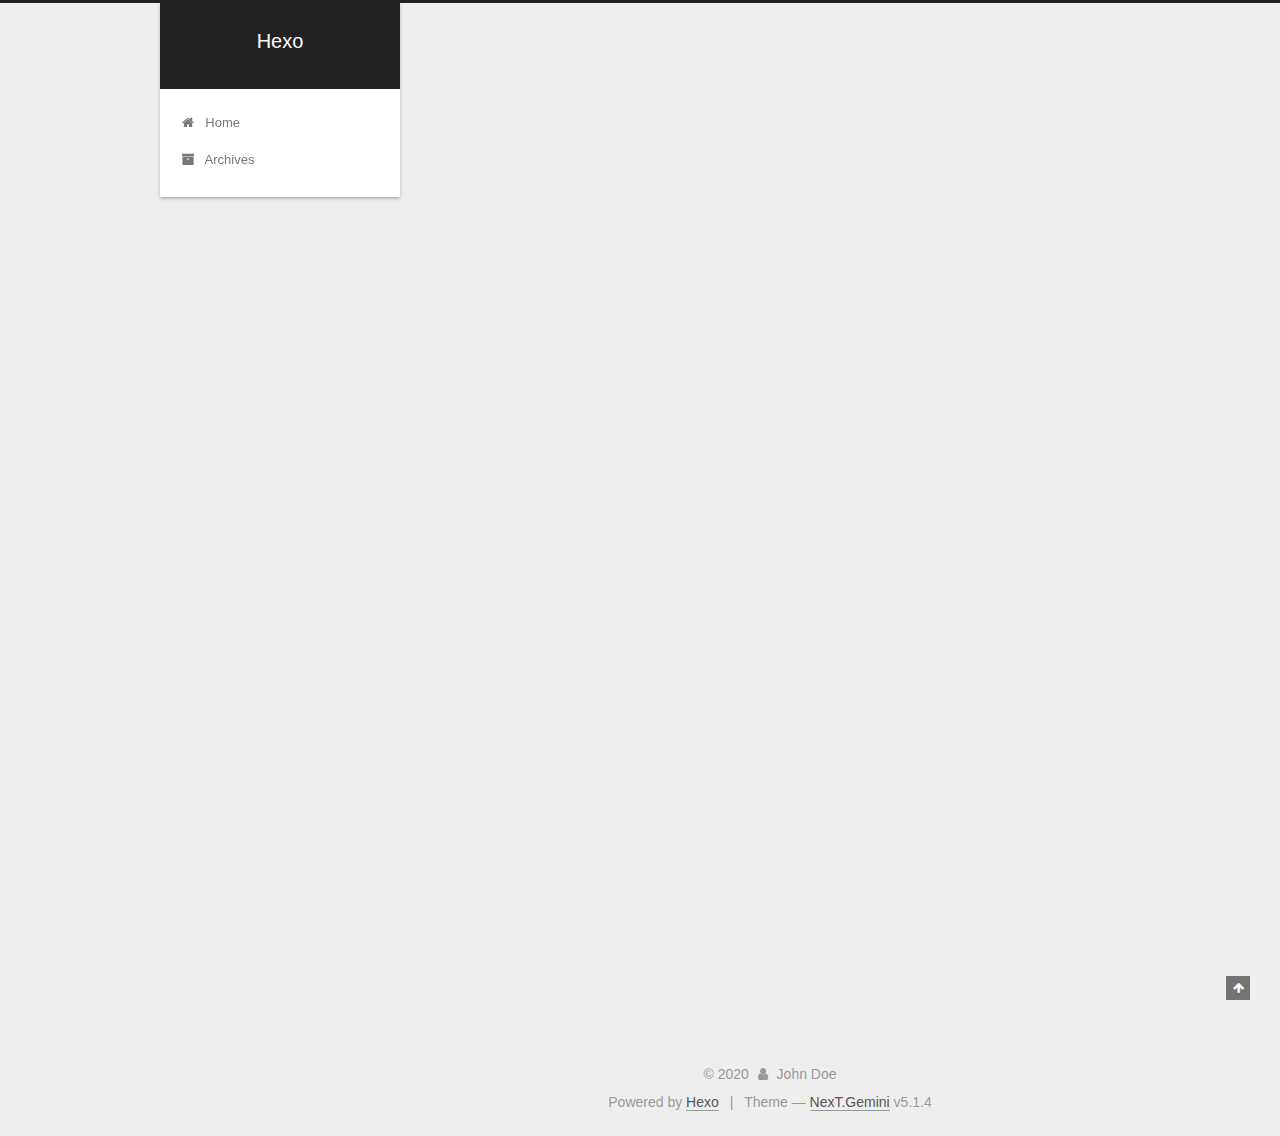
<file: index.html>
<!DOCTYPE html>



  


<html class="theme-next gemini use-motion" lang="zh-cn">
<head>
  <meta charset="UTF-8"/>
<meta http-equiv="X-UA-Compatible" content="IE=edge" />
<meta name="viewport" content="width=device-width, initial-scale=1, maximum-scale=1"/>
<meta name="theme-color" content="#222">









<meta http-equiv="Cache-Control" content="no-transform" />
<meta http-equiv="Cache-Control" content="no-siteapp" />
















  
  
  <link href="/lib/fancybox/source/jquery.fancybox.css?v=2.1.5" rel="stylesheet" type="text/css" />







<link href="/lib/font-awesome/css/font-awesome.min.css?v=4.6.2" rel="stylesheet" type="text/css" />

<link href="/css/main.css?v=5.1.4" rel="stylesheet" type="text/css" />


  <link rel="apple-touch-icon" sizes="180x180" href="/images/apple-touch-icon-next.png?v=5.1.4">


  <link rel="icon" type="image/png" sizes="32x32" href="/images/favicon-32x32-next.png?v=5.1.4">


  <link rel="icon" type="image/png" sizes="16x16" href="/images/favicon-16x16-next.png?v=5.1.4">


  <link rel="mask-icon" href="/images/logo.svg?v=5.1.4" color="#222">





  <meta name="keywords" content="Hexo, NexT" />










<meta property="og:type" content="website">
<meta property="og:title" content="Hexo">
<meta property="og:url" content="http://yoursite.com/">
<meta property="og:site_name" content="Hexo">
<meta property="og:locale" content="zh_CN">
<meta property="article:author" content="John Doe">
<meta name="twitter:card" content="summary">



<script type="text/javascript" id="hexo.configurations">
  var NexT = window.NexT || {};
  var CONFIG = {
    root: '/',
    scheme: 'Gemini',
    version: '5.1.4',
    sidebar: {"position":"left","display":"post","offset":12,"b2t":false,"scrollpercent":false,"onmobile":false},
    fancybox: true,
    tabs: true,
    motion: {"enable":true,"async":false,"transition":{"post_block":"fadeIn","post_header":"slideDownIn","post_body":"slideDownIn","coll_header":"slideLeftIn","sidebar":"slideUpIn"}},
    duoshuo: {
      userId: '0',
      author: 'Author'
    },
    algolia: {
      applicationID: '',
      apiKey: '',
      indexName: '',
      hits: {"per_page":10},
      labels: {"input_placeholder":"Search for Posts","hits_empty":"We didn't find any results for the search: ${query}","hits_stats":"${hits} results found in ${time} ms"}
    }
  };
</script>



  <link rel="canonical" href="http://yoursite.com/"/>





  <title>Hexo</title>
  








<meta name="generator" content="Hexo 4.2.0"></head>

<body itemscope itemtype="http://schema.org/WebPage" lang="zh-cn">

  
  
    
  

  <div class="container sidebar-position-left 
  page-home">
    <div class="headband"></div>

    <header id="header" class="header" itemscope itemtype="http://schema.org/WPHeader">
      <div class="header-inner"><div class="site-brand-wrapper">
  <div class="site-meta ">
    

    <div class="custom-logo-site-title">
      <a href="/"  class="brand" rel="start">
        <span class="logo-line-before"><i></i></span>
        <span class="site-title">Hexo</span>
        <span class="logo-line-after"><i></i></span>
      </a>
    </div>
      
        <p class="site-subtitle"></p>
      
  </div>

  <div class="site-nav-toggle">
    <button>
      <span class="btn-bar"></span>
      <span class="btn-bar"></span>
      <span class="btn-bar"></span>
    </button>
  </div>
</div>

<nav class="site-nav">
  

  
    <ul id="menu" class="menu">
      
        
        <li class="menu-item menu-item-home">
          <a href="/" rel="section">
            
              <i class="menu-item-icon fa fa-fw fa-home"></i> <br />
            
            Home
          </a>
        </li>
      
        
        <li class="menu-item menu-item-archives">
          <a href="/archives/" rel="section">
            
              <i class="menu-item-icon fa fa-fw fa-archive"></i> <br />
            
            Archives
          </a>
        </li>
      

      
    </ul>
  

  
</nav>



 </div>
    </header>

    <main id="main" class="main">
      <div class="main-inner">
        <div class="content-wrap">
          <div id="content" class="content">
            
  <section id="posts" class="posts-expand">
    
      

  

  
  
  

  <article class="post post-type-normal" itemscope itemtype="http://schema.org/Article">
  
  
  
  <div class="post-block">
    <link itemprop="mainEntityOfPage" href="http://yoursite.com/2020/05/11/hello-world/">

    <span hidden itemprop="author" itemscope itemtype="http://schema.org/Person">
      <meta itemprop="name" content="John Doe">
      <meta itemprop="description" content="">
      <meta itemprop="image" content="/images/avatar.gif">
    </span>

    <span hidden itemprop="publisher" itemscope itemtype="http://schema.org/Organization">
      <meta itemprop="name" content="Hexo">
    </span>

    
      <header class="post-header">

        
        
          <h1 class="post-title" itemprop="name headline">
                
                <a class="post-title-link" href="/2020/05/11/hello-world/" itemprop="url">Hello World</a></h1>
        

        <div class="post-meta">
          <span class="post-time">
            
              <span class="post-meta-item-icon">
                <i class="fa fa-calendar-o"></i>
              </span>
              
                <span class="post-meta-item-text">Posted on</span>
              
              <time title="Post created" itemprop="dateCreated datePublished" datetime="2020-05-11T09:59:22+08:00">
                2020-05-11
              </time>
            

            

            
          </span>

          

          
            
          

          
          

          

          

          

        </div>
      </header>
    

    
    
    
    <div class="post-body" itemprop="articleBody">

      
      

      
        
          
            <p>Welcome to <a href="https://hexo.io/" target="_blank" rel="noopener">Hexo</a>! This is your very first post. Check <a href="https://hexo.io/docs/" target="_blank" rel="noopener">documentation</a> for more info. If you get any problems when using Hexo, you can find the answer in <a href="https://hexo.io/docs/troubleshooting.html" target="_blank" rel="noopener">troubleshooting</a> or you can ask me on <a href="https://github.com/hexojs/hexo/issues" target="_blank" rel="noopener">GitHub</a>.</p>
<h2 id="Quick-Start"><a href="#Quick-Start" class="headerlink" title="Quick Start"></a>Quick Start</h2><h3 id="Create-a-new-post"><a href="#Create-a-new-post" class="headerlink" title="Create a new post"></a>Create a new post</h3><figure class="highlight bash"><table><tr><td class="gutter"><pre><span class="line">1</span><br></pre></td><td class="code"><pre><span class="line">$ hexo new <span class="string">"My New Post"</span></span><br></pre></td></tr></table></figure>

<p>More info: <a href="https://hexo.io/docs/writing.html" target="_blank" rel="noopener">Writing</a></p>
<h3 id="Run-server"><a href="#Run-server" class="headerlink" title="Run server"></a>Run server</h3><figure class="highlight bash"><table><tr><td class="gutter"><pre><span class="line">1</span><br></pre></td><td class="code"><pre><span class="line">$ hexo server</span><br></pre></td></tr></table></figure>

<p>More info: <a href="https://hexo.io/docs/server.html" target="_blank" rel="noopener">Server</a></p>
<h3 id="Generate-static-files"><a href="#Generate-static-files" class="headerlink" title="Generate static files"></a>Generate static files</h3><figure class="highlight bash"><table><tr><td class="gutter"><pre><span class="line">1</span><br></pre></td><td class="code"><pre><span class="line">$ hexo generate</span><br></pre></td></tr></table></figure>

<p>More info: <a href="https://hexo.io/docs/generating.html" target="_blank" rel="noopener">Generating</a></p>
<h3 id="Deploy-to-remote-sites"><a href="#Deploy-to-remote-sites" class="headerlink" title="Deploy to remote sites"></a>Deploy to remote sites</h3><figure class="highlight bash"><table><tr><td class="gutter"><pre><span class="line">1</span><br></pre></td><td class="code"><pre><span class="line">$ hexo deploy</span><br></pre></td></tr></table></figure>

<p>More info: <a href="https://hexo.io/docs/one-command-deployment.html" target="_blank" rel="noopener">Deployment</a></p>

          
        
      
    </div>
    
    
    

    

    

    

    <footer class="post-footer">
      

      

      

      
      
        <div class="post-eof"></div>
      
    </footer>
  </div>
  
  
  
  </article>


    
  </section>

  


          </div>
          


          

        </div>
        
          
  
  <div class="sidebar-toggle">
    <div class="sidebar-toggle-line-wrap">
      <span class="sidebar-toggle-line sidebar-toggle-line-first"></span>
      <span class="sidebar-toggle-line sidebar-toggle-line-middle"></span>
      <span class="sidebar-toggle-line sidebar-toggle-line-last"></span>
    </div>
  </div>

  <aside id="sidebar" class="sidebar">
    
    <div class="sidebar-inner">

      

      

      <section class="site-overview-wrap sidebar-panel sidebar-panel-active">
        <div class="site-overview">
          <div class="site-author motion-element" itemprop="author" itemscope itemtype="http://schema.org/Person">
            
              <p class="site-author-name" itemprop="name">John Doe</p>
              <p class="site-description motion-element" itemprop="description"></p>
          </div>

          <nav class="site-state motion-element">

            
              <div class="site-state-item site-state-posts">
              
                <a href="/archives/%7C%7C%20archive">
              
                  <span class="site-state-item-count">1</span>
                  <span class="site-state-item-name">posts</span>
                </a>
              </div>
            

            

            

          </nav>

          

          

          
          

          
          

          

        </div>
      </section>

      

      

    </div>
  </aside>


        
      </div>
    </main>

    <footer id="footer" class="footer">
      <div class="footer-inner">
        <div class="copyright">&copy; <span itemprop="copyrightYear">2020</span>
  <span class="with-love">
    <i class="fa fa-user"></i>
  </span>
  <span class="author" itemprop="copyrightHolder">John Doe</span>

  
</div>


  <div class="powered-by">Powered by <a class="theme-link" target="_blank" href="https://hexo.io">Hexo</a></div>



  <span class="post-meta-divider">|</span>



  <div class="theme-info">Theme &mdash; <a class="theme-link" target="_blank" href="https://github.com/iissnan/hexo-theme-next">NexT.Gemini</a> v5.1.4</div>




        







        
      </div>
    </footer>

    
      <div class="back-to-top">
        <i class="fa fa-arrow-up"></i>
        
      </div>
    

    

  </div>

  

<script type="text/javascript">
  if (Object.prototype.toString.call(window.Promise) !== '[object Function]') {
    window.Promise = null;
  }
</script>









  












  
  
    <script type="text/javascript" src="/lib/jquery/index.js?v=2.1.3"></script>
  

  
  
    <script type="text/javascript" src="/lib/fastclick/lib/fastclick.min.js?v=1.0.6"></script>
  

  
  
    <script type="text/javascript" src="/lib/jquery_lazyload/jquery.lazyload.js?v=1.9.7"></script>
  

  
  
    <script type="text/javascript" src="/lib/velocity/velocity.min.js?v=1.2.1"></script>
  

  
  
    <script type="text/javascript" src="/lib/velocity/velocity.ui.min.js?v=1.2.1"></script>
  

  
  
    <script type="text/javascript" src="/lib/fancybox/source/jquery.fancybox.pack.js?v=2.1.5"></script>
  


  


  <script type="text/javascript" src="/js/src/utils.js?v=5.1.4"></script>

  <script type="text/javascript" src="/js/src/motion.js?v=5.1.4"></script>



  
  


  <script type="text/javascript" src="/js/src/affix.js?v=5.1.4"></script>

  <script type="text/javascript" src="/js/src/schemes/pisces.js?v=5.1.4"></script>



  

  


  <script type="text/javascript" src="/js/src/bootstrap.js?v=5.1.4"></script>



  


  




	





  





  












  





  

  

  

  
  

  

  

  

</body>
</html>
</file>
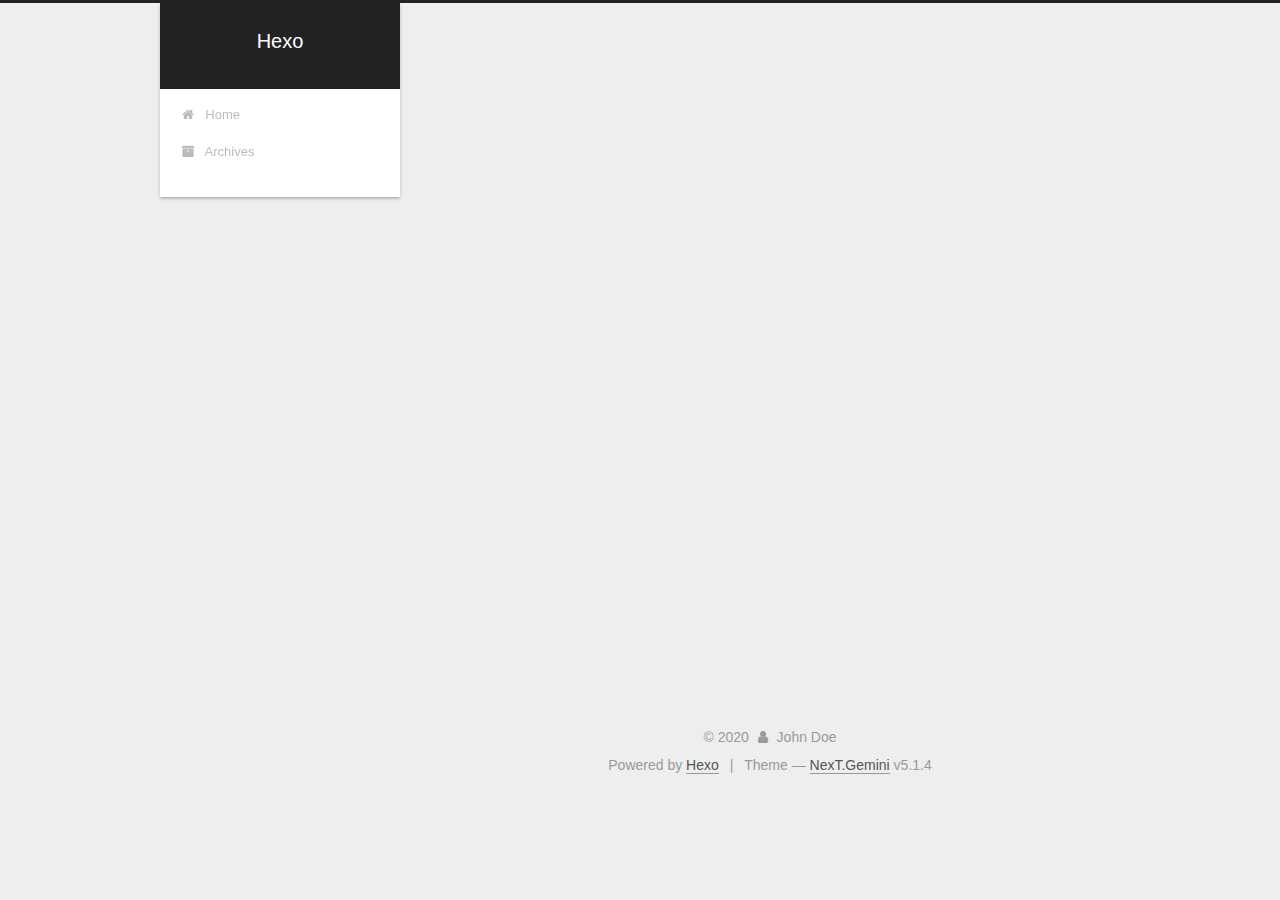
<file: archives/index.html>
<!DOCTYPE html>



  


<html class="theme-next gemini use-motion" lang="zh-cn">
<head>
  <meta charset="UTF-8"/>
<meta http-equiv="X-UA-Compatible" content="IE=edge" />
<meta name="viewport" content="width=device-width, initial-scale=1, maximum-scale=1"/>
<meta name="theme-color" content="#222">









<meta http-equiv="Cache-Control" content="no-transform" />
<meta http-equiv="Cache-Control" content="no-siteapp" />
















  
  
  <link href="/lib/fancybox/source/jquery.fancybox.css?v=2.1.5" rel="stylesheet" type="text/css" />







<link href="/lib/font-awesome/css/font-awesome.min.css?v=4.6.2" rel="stylesheet" type="text/css" />

<link href="/css/main.css?v=5.1.4" rel="stylesheet" type="text/css" />


  <link rel="apple-touch-icon" sizes="180x180" href="/images/apple-touch-icon-next.png?v=5.1.4">


  <link rel="icon" type="image/png" sizes="32x32" href="/images/favicon-32x32-next.png?v=5.1.4">


  <link rel="icon" type="image/png" sizes="16x16" href="/images/favicon-16x16-next.png?v=5.1.4">


  <link rel="mask-icon" href="/images/logo.svg?v=5.1.4" color="#222">





  <meta name="keywords" content="Hexo, NexT" />










<meta property="og:type" content="website">
<meta property="og:title" content="Hexo">
<meta property="og:url" content="http://yoursite.com/archives/">
<meta property="og:site_name" content="Hexo">
<meta property="og:locale" content="zh_CN">
<meta property="article:author" content="John Doe">
<meta name="twitter:card" content="summary">



<script type="text/javascript" id="hexo.configurations">
  var NexT = window.NexT || {};
  var CONFIG = {
    root: '/',
    scheme: 'Gemini',
    version: '5.1.4',
    sidebar: {"position":"left","display":"post","offset":12,"b2t":false,"scrollpercent":false,"onmobile":false},
    fancybox: true,
    tabs: true,
    motion: {"enable":true,"async":false,"transition":{"post_block":"fadeIn","post_header":"slideDownIn","post_body":"slideDownIn","coll_header":"slideLeftIn","sidebar":"slideUpIn"}},
    duoshuo: {
      userId: '0',
      author: 'Author'
    },
    algolia: {
      applicationID: '',
      apiKey: '',
      indexName: '',
      hits: {"per_page":10},
      labels: {"input_placeholder":"Search for Posts","hits_empty":"We didn't find any results for the search: ${query}","hits_stats":"${hits} results found in ${time} ms"}
    }
  };
</script>



  <link rel="canonical" href="http://yoursite.com/archives/"/>





  <title>Archive | Hexo</title>
  








<meta name="generator" content="Hexo 4.2.0"></head>

<body itemscope itemtype="http://schema.org/WebPage" lang="zh-cn">

  
  
    
  

  <div class="container sidebar-position-left page-archive">
    <div class="headband"></div>

    <header id="header" class="header" itemscope itemtype="http://schema.org/WPHeader">
      <div class="header-inner"><div class="site-brand-wrapper">
  <div class="site-meta ">
    

    <div class="custom-logo-site-title">
      <a href="/"  class="brand" rel="start">
        <span class="logo-line-before"><i></i></span>
        <span class="site-title">Hexo</span>
        <span class="logo-line-after"><i></i></span>
      </a>
    </div>
      
        <p class="site-subtitle"></p>
      
  </div>

  <div class="site-nav-toggle">
    <button>
      <span class="btn-bar"></span>
      <span class="btn-bar"></span>
      <span class="btn-bar"></span>
    </button>
  </div>
</div>

<nav class="site-nav">
  

  
    <ul id="menu" class="menu">
      
        
        <li class="menu-item menu-item-home">
          <a href="/" rel="section">
            
              <i class="menu-item-icon fa fa-fw fa-home"></i> <br />
            
            Home
          </a>
        </li>
      
        
        <li class="menu-item menu-item-archives">
          <a href="/archives/" rel="section">
            
              <i class="menu-item-icon fa fa-fw fa-archive"></i> <br />
            
            Archives
          </a>
        </li>
      

      
    </ul>
  

  
</nav>



 </div>
    </header>

    <main id="main" class="main">
      <div class="main-inner">
        <div class="content-wrap">
          <div id="content" class="content">
            

  
  
  
  <div class="post-block archive">
    <div id="posts" class="posts-collapse">
      <span class="archive-move-on"></span>

      <span class="archive-page-counter">
        
        
        
          
        
        Um..! 1 post. Keep on posting.
      </span>

      

        
        
        

        
          
          <div class="collection-title">
            <h1 class="archive-year" id="archive-year-2020">2020</h1>
          </div>
        
        

        

  <article class="post post-type-normal" itemscope itemtype="http://schema.org/Article">
    <header class="post-header">

      <h2 class="post-title">
        
            <a class="post-title-link" href="/2020/05/11/hello-world/" itemprop="url">
              
                <span itemprop="name">Hello World</span>
              
            </a>
        
      </h2>

      <div class="post-meta">
        <time class="post-time" itemprop="dateCreated"
              datetime="2020-05-11T09:59:22+08:00"
              content="2020-05-11" >
          05-11
        </time>
      </div>

    </header>
  </article>



      

    </div>
  </div>
  
  
  

  



          </div>
          


          

        </div>
        
          
  
  <div class="sidebar-toggle">
    <div class="sidebar-toggle-line-wrap">
      <span class="sidebar-toggle-line sidebar-toggle-line-first"></span>
      <span class="sidebar-toggle-line sidebar-toggle-line-middle"></span>
      <span class="sidebar-toggle-line sidebar-toggle-line-last"></span>
    </div>
  </div>

  <aside id="sidebar" class="sidebar">
    
    <div class="sidebar-inner">

      

      

      <section class="site-overview-wrap sidebar-panel sidebar-panel-active">
        <div class="site-overview">
          <div class="site-author motion-element" itemprop="author" itemscope itemtype="http://schema.org/Person">
            
              <p class="site-author-name" itemprop="name">John Doe</p>
              <p class="site-description motion-element" itemprop="description"></p>
          </div>

          <nav class="site-state motion-element">

            
              <div class="site-state-item site-state-posts">
              
                <a href="/archives/%7C%7C%20archive">
              
                  <span class="site-state-item-count">1</span>
                  <span class="site-state-item-name">posts</span>
                </a>
              </div>
            

            

            

          </nav>

          

          

          
          

          
          

          

        </div>
      </section>

      

      

    </div>
  </aside>


        
      </div>
    </main>

    <footer id="footer" class="footer">
      <div class="footer-inner">
        <div class="copyright">&copy; <span itemprop="copyrightYear">2020</span>
  <span class="with-love">
    <i class="fa fa-user"></i>
  </span>
  <span class="author" itemprop="copyrightHolder">John Doe</span>

  
</div>


  <div class="powered-by">Powered by <a class="theme-link" target="_blank" href="https://hexo.io">Hexo</a></div>



  <span class="post-meta-divider">|</span>



  <div class="theme-info">Theme &mdash; <a class="theme-link" target="_blank" href="https://github.com/iissnan/hexo-theme-next">NexT.Gemini</a> v5.1.4</div>




        







        
      </div>
    </footer>

    
      <div class="back-to-top">
        <i class="fa fa-arrow-up"></i>
        
      </div>
    

    

  </div>

  

<script type="text/javascript">
  if (Object.prototype.toString.call(window.Promise) !== '[object Function]') {
    window.Promise = null;
  }
</script>









  












  
  
    <script type="text/javascript" src="/lib/jquery/index.js?v=2.1.3"></script>
  

  
  
    <script type="text/javascript" src="/lib/fastclick/lib/fastclick.min.js?v=1.0.6"></script>
  

  
  
    <script type="text/javascript" src="/lib/jquery_lazyload/jquery.lazyload.js?v=1.9.7"></script>
  

  
  
    <script type="text/javascript" src="/lib/velocity/velocity.min.js?v=1.2.1"></script>
  

  
  
    <script type="text/javascript" src="/lib/velocity/velocity.ui.min.js?v=1.2.1"></script>
  

  
  
    <script type="text/javascript" src="/lib/fancybox/source/jquery.fancybox.pack.js?v=2.1.5"></script>
  


  


  <script type="text/javascript" src="/js/src/utils.js?v=5.1.4"></script>

  <script type="text/javascript" src="/js/src/motion.js?v=5.1.4"></script>



  
  


  <script type="text/javascript" src="/js/src/affix.js?v=5.1.4"></script>

  <script type="text/javascript" src="/js/src/schemes/pisces.js?v=5.1.4"></script>



  

  


  <script type="text/javascript" src="/js/src/bootstrap.js?v=5.1.4"></script>



  


  




	





  





  












  





  

  

  

  
  

  

  

  

</body>
</html>
</file>
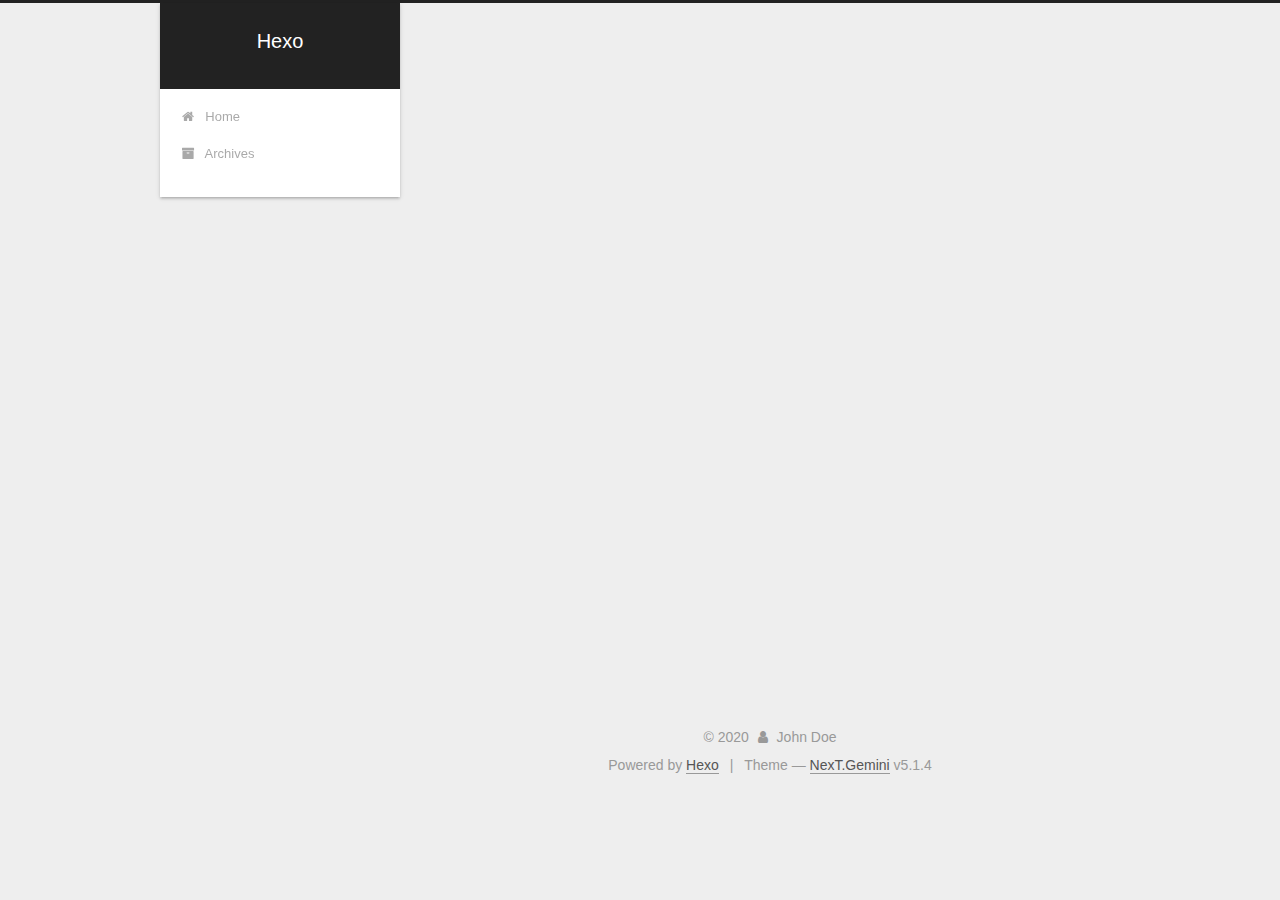
<file: archives/2020/index.html>
<!DOCTYPE html>



  


<html class="theme-next gemini use-motion" lang="zh-cn">
<head>
  <meta charset="UTF-8"/>
<meta http-equiv="X-UA-Compatible" content="IE=edge" />
<meta name="viewport" content="width=device-width, initial-scale=1, maximum-scale=1"/>
<meta name="theme-color" content="#222">









<meta http-equiv="Cache-Control" content="no-transform" />
<meta http-equiv="Cache-Control" content="no-siteapp" />
















  
  
  <link href="/lib/fancybox/source/jquery.fancybox.css?v=2.1.5" rel="stylesheet" type="text/css" />







<link href="/lib/font-awesome/css/font-awesome.min.css?v=4.6.2" rel="stylesheet" type="text/css" />

<link href="/css/main.css?v=5.1.4" rel="stylesheet" type="text/css" />


  <link rel="apple-touch-icon" sizes="180x180" href="/images/apple-touch-icon-next.png?v=5.1.4">


  <link rel="icon" type="image/png" sizes="32x32" href="/images/favicon-32x32-next.png?v=5.1.4">


  <link rel="icon" type="image/png" sizes="16x16" href="/images/favicon-16x16-next.png?v=5.1.4">


  <link rel="mask-icon" href="/images/logo.svg?v=5.1.4" color="#222">





  <meta name="keywords" content="Hexo, NexT" />










<meta property="og:type" content="website">
<meta property="og:title" content="Hexo">
<meta property="og:url" content="http://yoursite.com/archives/2020/">
<meta property="og:site_name" content="Hexo">
<meta property="og:locale" content="zh_CN">
<meta property="article:author" content="John Doe">
<meta name="twitter:card" content="summary">



<script type="text/javascript" id="hexo.configurations">
  var NexT = window.NexT || {};
  var CONFIG = {
    root: '/',
    scheme: 'Gemini',
    version: '5.1.4',
    sidebar: {"position":"left","display":"post","offset":12,"b2t":false,"scrollpercent":false,"onmobile":false},
    fancybox: true,
    tabs: true,
    motion: {"enable":true,"async":false,"transition":{"post_block":"fadeIn","post_header":"slideDownIn","post_body":"slideDownIn","coll_header":"slideLeftIn","sidebar":"slideUpIn"}},
    duoshuo: {
      userId: '0',
      author: 'Author'
    },
    algolia: {
      applicationID: '',
      apiKey: '',
      indexName: '',
      hits: {"per_page":10},
      labels: {"input_placeholder":"Search for Posts","hits_empty":"We didn't find any results for the search: ${query}","hits_stats":"${hits} results found in ${time} ms"}
    }
  };
</script>



  <link rel="canonical" href="http://yoursite.com/archives/2020/"/>





  <title>Archive | Hexo</title>
  








<meta name="generator" content="Hexo 4.2.0"></head>

<body itemscope itemtype="http://schema.org/WebPage" lang="zh-cn">

  
  
    
  

  <div class="container sidebar-position-left page-archive">
    <div class="headband"></div>

    <header id="header" class="header" itemscope itemtype="http://schema.org/WPHeader">
      <div class="header-inner"><div class="site-brand-wrapper">
  <div class="site-meta ">
    

    <div class="custom-logo-site-title">
      <a href="/"  class="brand" rel="start">
        <span class="logo-line-before"><i></i></span>
        <span class="site-title">Hexo</span>
        <span class="logo-line-after"><i></i></span>
      </a>
    </div>
      
        <p class="site-subtitle"></p>
      
  </div>

  <div class="site-nav-toggle">
    <button>
      <span class="btn-bar"></span>
      <span class="btn-bar"></span>
      <span class="btn-bar"></span>
    </button>
  </div>
</div>

<nav class="site-nav">
  

  
    <ul id="menu" class="menu">
      
        
        <li class="menu-item menu-item-home">
          <a href="/" rel="section">
            
              <i class="menu-item-icon fa fa-fw fa-home"></i> <br />
            
            Home
          </a>
        </li>
      
        
        <li class="menu-item menu-item-archives">
          <a href="/archives/" rel="section">
            
              <i class="menu-item-icon fa fa-fw fa-archive"></i> <br />
            
            Archives
          </a>
        </li>
      

      
    </ul>
  

  
</nav>



 </div>
    </header>

    <main id="main" class="main">
      <div class="main-inner">
        <div class="content-wrap">
          <div id="content" class="content">
            

  
  
  
  <div class="post-block archive">
    <div id="posts" class="posts-collapse">
      <span class="archive-move-on"></span>

      <span class="archive-page-counter">
        
        
        
          
        
        Um..! 1 post. Keep on posting.
      </span>

      

        
        
        

        
          
          <div class="collection-title">
            <h1 class="archive-year" id="archive-year-2020">2020</h1>
          </div>
        
        

        

  <article class="post post-type-normal" itemscope itemtype="http://schema.org/Article">
    <header class="post-header">

      <h2 class="post-title">
        
            <a class="post-title-link" href="/2020/05/11/hello-world/" itemprop="url">
              
                <span itemprop="name">Hello World</span>
              
            </a>
        
      </h2>

      <div class="post-meta">
        <time class="post-time" itemprop="dateCreated"
              datetime="2020-05-11T09:59:22+08:00"
              content="2020-05-11" >
          05-11
        </time>
      </div>

    </header>
  </article>



      

    </div>
  </div>
  
  
  

  



          </div>
          


          

        </div>
        
          
  
  <div class="sidebar-toggle">
    <div class="sidebar-toggle-line-wrap">
      <span class="sidebar-toggle-line sidebar-toggle-line-first"></span>
      <span class="sidebar-toggle-line sidebar-toggle-line-middle"></span>
      <span class="sidebar-toggle-line sidebar-toggle-line-last"></span>
    </div>
  </div>

  <aside id="sidebar" class="sidebar">
    
    <div class="sidebar-inner">

      

      

      <section class="site-overview-wrap sidebar-panel sidebar-panel-active">
        <div class="site-overview">
          <div class="site-author motion-element" itemprop="author" itemscope itemtype="http://schema.org/Person">
            
              <p class="site-author-name" itemprop="name">John Doe</p>
              <p class="site-description motion-element" itemprop="description"></p>
          </div>

          <nav class="site-state motion-element">

            
              <div class="site-state-item site-state-posts">
              
                <a href="/archives/%7C%7C%20archive">
              
                  <span class="site-state-item-count">1</span>
                  <span class="site-state-item-name">posts</span>
                </a>
              </div>
            

            

            

          </nav>

          

          

          
          

          
          

          

        </div>
      </section>

      

      

    </div>
  </aside>


        
      </div>
    </main>

    <footer id="footer" class="footer">
      <div class="footer-inner">
        <div class="copyright">&copy; <span itemprop="copyrightYear">2020</span>
  <span class="with-love">
    <i class="fa fa-user"></i>
  </span>
  <span class="author" itemprop="copyrightHolder">John Doe</span>

  
</div>


  <div class="powered-by">Powered by <a class="theme-link" target="_blank" href="https://hexo.io">Hexo</a></div>



  <span class="post-meta-divider">|</span>



  <div class="theme-info">Theme &mdash; <a class="theme-link" target="_blank" href="https://github.com/iissnan/hexo-theme-next">NexT.Gemini</a> v5.1.4</div>




        







        
      </div>
    </footer>

    
      <div class="back-to-top">
        <i class="fa fa-arrow-up"></i>
        
      </div>
    

    

  </div>

  

<script type="text/javascript">
  if (Object.prototype.toString.call(window.Promise) !== '[object Function]') {
    window.Promise = null;
  }
</script>









  












  
  
    <script type="text/javascript" src="/lib/jquery/index.js?v=2.1.3"></script>
  

  
  
    <script type="text/javascript" src="/lib/fastclick/lib/fastclick.min.js?v=1.0.6"></script>
  

  
  
    <script type="text/javascript" src="/lib/jquery_lazyload/jquery.lazyload.js?v=1.9.7"></script>
  

  
  
    <script type="text/javascript" src="/lib/velocity/velocity.min.js?v=1.2.1"></script>
  

  
  
    <script type="text/javascript" src="/lib/velocity/velocity.ui.min.js?v=1.2.1"></script>
  

  
  
    <script type="text/javascript" src="/lib/fancybox/source/jquery.fancybox.pack.js?v=2.1.5"></script>
  


  


  <script type="text/javascript" src="/js/src/utils.js?v=5.1.4"></script>

  <script type="text/javascript" src="/js/src/motion.js?v=5.1.4"></script>



  
  


  <script type="text/javascript" src="/js/src/affix.js?v=5.1.4"></script>

  <script type="text/javascript" src="/js/src/schemes/pisces.js?v=5.1.4"></script>



  

  


  <script type="text/javascript" src="/js/src/bootstrap.js?v=5.1.4"></script>



  


  




	





  





  












  





  

  

  

  
  

  

  

  

</body>
</html>
</file>
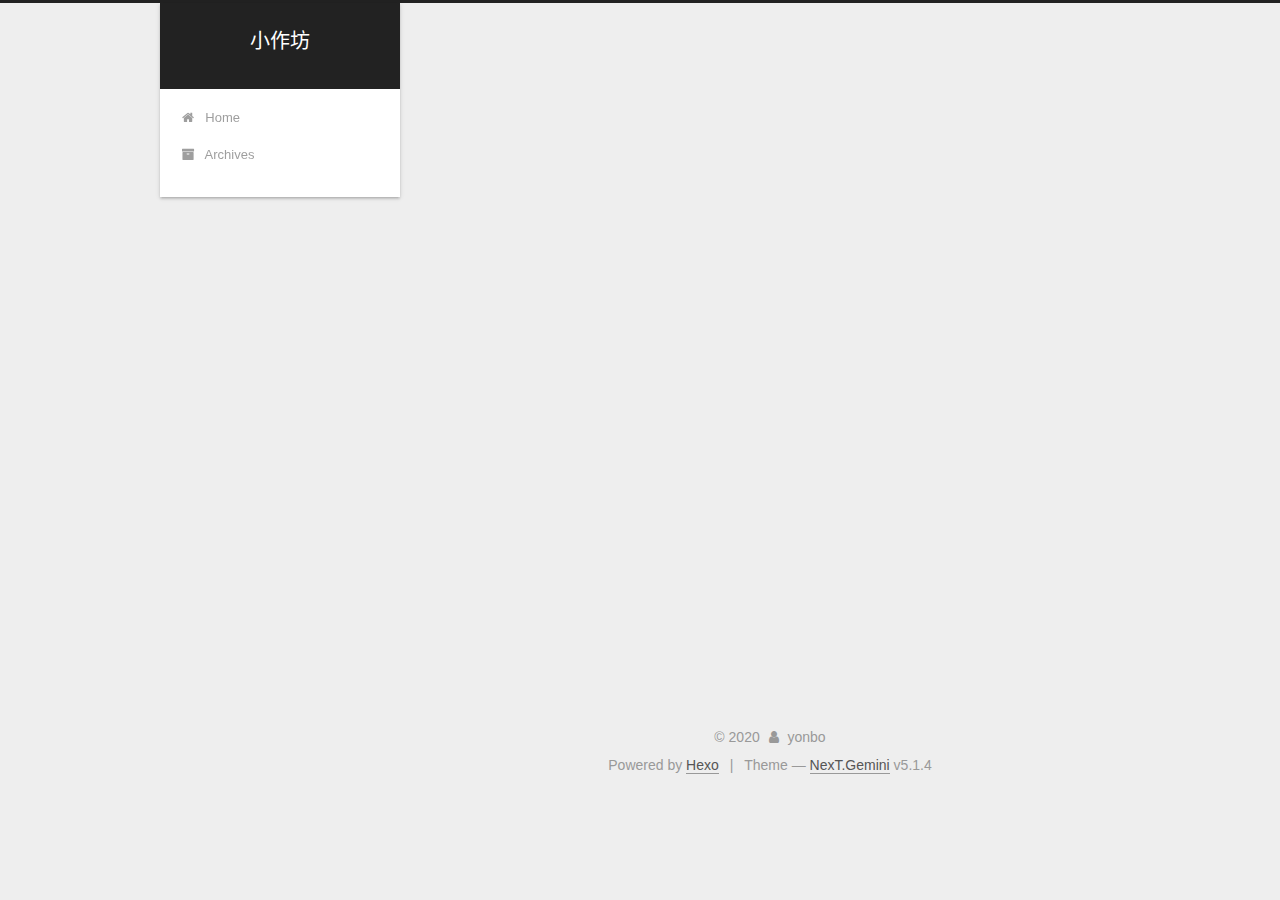
<file: tags/可以卑微如尘土-不可扭曲如蛆虫/index.html>
<!DOCTYPE html>



  


<html class="theme-next gemini use-motion" lang="zh-cn">
<head>
  <meta charset="UTF-8"/>
<meta http-equiv="X-UA-Compatible" content="IE=edge" />
<meta name="viewport" content="width=device-width, initial-scale=1, maximum-scale=1"/>
<meta name="theme-color" content="#222">









<meta http-equiv="Cache-Control" content="no-transform" />
<meta http-equiv="Cache-Control" content="no-siteapp" />
















  
  
  <link href="/lib/fancybox/source/jquery.fancybox.css?v=2.1.5" rel="stylesheet" type="text/css" />







<link href="/lib/font-awesome/css/font-awesome.min.css?v=4.6.2" rel="stylesheet" type="text/css" />

<link href="/css/main.css?v=5.1.4" rel="stylesheet" type="text/css" />


  <link rel="apple-touch-icon" sizes="180x180" href="/images/apple-touch-icon-next.png?v=5.1.4">


  <link rel="icon" type="image/png" sizes="32x32" href="/images/favicon-32x32-next.png?v=5.1.4">


  <link rel="icon" type="image/png" sizes="16x16" href="/images/favicon-16x16-next.png?v=5.1.4">


  <link rel="mask-icon" href="/images/logo.svg?v=5.1.4" color="#222">





  <meta name="keywords" content="Hexo, NexT" />










<meta property="og:type" content="website">
<meta property="og:title" content="小作坊">
<meta property="og:url" content="http://yoursite.com/tags/%E5%8F%AF%E4%BB%A5%E5%8D%91%E5%BE%AE%E5%A6%82%E5%B0%98%E5%9C%9F-%E4%B8%8D%E5%8F%AF%E6%89%AD%E6%9B%B2%E5%A6%82%E8%9B%86%E8%99%AB/">
<meta property="og:site_name" content="小作坊">
<meta property="og:locale" content="zh_CN">
<meta property="article:author" content="yonbo">
<meta name="twitter:card" content="summary">



<script type="text/javascript" id="hexo.configurations">
  var NexT = window.NexT || {};
  var CONFIG = {
    root: '/',
    scheme: 'Gemini',
    version: '5.1.4',
    sidebar: {"position":"left","display":"post","offset":12,"b2t":false,"scrollpercent":false,"onmobile":false},
    fancybox: true,
    tabs: true,
    motion: {"enable":true,"async":false,"transition":{"post_block":"fadeIn","post_header":"slideDownIn","post_body":"slideDownIn","coll_header":"slideLeftIn","sidebar":"slideUpIn"}},
    duoshuo: {
      userId: '0',
      author: 'Author'
    },
    algolia: {
      applicationID: '',
      apiKey: '',
      indexName: '',
      hits: {"per_page":10},
      labels: {"input_placeholder":"Search for Posts","hits_empty":"We didn't find any results for the search: ${query}","hits_stats":"${hits} results found in ${time} ms"}
    }
  };
</script>



  <link rel="canonical" href="http://yoursite.com/tags/可以卑微如尘土-不可扭曲如蛆虫/"/>





  <title>Tag: 可以卑微如尘土,不可扭曲如蛆虫 | 小作坊</title>
  








<meta name="generator" content="Hexo 4.2.0"></head>

<body itemscope itemtype="http://schema.org/WebPage" lang="zh-cn">

  
  
    
  

  <div class="container sidebar-position-left ">
    <div class="headband"></div>

    <header id="header" class="header" itemscope itemtype="http://schema.org/WPHeader">
      <div class="header-inner"><div class="site-brand-wrapper">
  <div class="site-meta ">
    

    <div class="custom-logo-site-title">
      <a href="/"  class="brand" rel="start">
        <span class="logo-line-before"><i></i></span>
        <span class="site-title">小作坊</span>
        <span class="logo-line-after"><i></i></span>
      </a>
    </div>
      
        <p class="site-subtitle"></p>
      
  </div>

  <div class="site-nav-toggle">
    <button>
      <span class="btn-bar"></span>
      <span class="btn-bar"></span>
      <span class="btn-bar"></span>
    </button>
  </div>
</div>

<nav class="site-nav">
  

  
    <ul id="menu" class="menu">
      
        
        <li class="menu-item menu-item-home">
          <a href="/" rel="section">
            
              <i class="menu-item-icon fa fa-fw fa-home"></i> <br />
            
            Home
          </a>
        </li>
      
        
        <li class="menu-item menu-item-archives">
          <a href="/archives/" rel="section">
            
              <i class="menu-item-icon fa fa-fw fa-archive"></i> <br />
            
            Archives
          </a>
        </li>
      

      
    </ul>
  

  
</nav>



 </div>
    </header>

    <main id="main" class="main">
      <div class="main-inner">
        <div class="content-wrap">
          <div id="content" class="content">
            

  
  
  
  <div class="post-block tag">

    <div id="posts" class="posts-collapse">
      <div class="collection-title">
        <h1>可以卑微如尘土,不可扭曲如蛆虫<small>Tag</small>
        </h1>
      </div>

      
        

  <article class="post post-type-normal" itemscope itemtype="http://schema.org/Article">
    <header class="post-header">

      <h2 class="post-title">
        
            <a class="post-title-link" href="/2020/05/18/graphql/" itemprop="url">
              
                <span itemprop="name">世界灯火</span>
              
            </a>
        
      </h2>

      <div class="post-meta">
        <time class="post-time" itemprop="dateCreated"
              datetime="2020-05-18T10:40:52+08:00"
              content="2020-05-18" >
          05-18
        </time>
      </div>

    </header>
  </article>


      
    </div>

  </div>
  
  
  

  


          </div>
          


          

        </div>
        
          
  
  <div class="sidebar-toggle">
    <div class="sidebar-toggle-line-wrap">
      <span class="sidebar-toggle-line sidebar-toggle-line-first"></span>
      <span class="sidebar-toggle-line sidebar-toggle-line-middle"></span>
      <span class="sidebar-toggle-line sidebar-toggle-line-last"></span>
    </div>
  </div>

  <aside id="sidebar" class="sidebar">
    
    <div class="sidebar-inner">

      

      

      <section class="site-overview-wrap sidebar-panel sidebar-panel-active">
        <div class="site-overview">
          <div class="site-author motion-element" itemprop="author" itemscope itemtype="http://schema.org/Person">
            
              <p class="site-author-name" itemprop="name">yonbo</p>
              <p class="site-description motion-element" itemprop="description"></p>
          </div>

          <nav class="site-state motion-element">

            
              <div class="site-state-item site-state-posts">
                <a href="/archives">
                  <span class="site-state-item-count">2</span>
                  <span class="site-state-item-name">posts</span>
                </a>
              </div>
            

            

            
              
              
              <div class="site-state-item site-state-tags">
                
                  <span class="site-state-item-count">1</span>
                  <span class="site-state-item-name">tags</span>
                
              </div>
            

          </nav>

          

          

          
          

          
          

          

        </div>
      </section>

      

      

    </div>
  </aside>


        
      </div>
    </main>

    <footer id="footer" class="footer">
      <div class="footer-inner">
        <div class="copyright">&copy; <span itemprop="copyrightYear">2020</span>
  <span class="with-love">
    <i class="fa fa-user"></i>
  </span>
  <span class="author" itemprop="copyrightHolder">yonbo</span>

  
</div>


  <div class="powered-by">Powered by <a class="theme-link" target="_blank" href="https://hexo.io">Hexo</a></div>



  <span class="post-meta-divider">|</span>



  <div class="theme-info">Theme &mdash; <a class="theme-link" target="_blank" href="https://github.com/iissnan/hexo-theme-next">NexT.Gemini</a> v5.1.4</div>




        







        
      </div>
    </footer>

    
      <div class="back-to-top">
        <i class="fa fa-arrow-up"></i>
        
      </div>
    

    

  </div>

  

<script type="text/javascript">
  if (Object.prototype.toString.call(window.Promise) !== '[object Function]') {
    window.Promise = null;
  }
</script>









  












  
  
    <script type="text/javascript" src="/lib/jquery/index.js?v=2.1.3"></script>
  

  
  
    <script type="text/javascript" src="/lib/fastclick/lib/fastclick.min.js?v=1.0.6"></script>
  

  
  
    <script type="text/javascript" src="/lib/jquery_lazyload/jquery.lazyload.js?v=1.9.7"></script>
  

  
  
    <script type="text/javascript" src="/lib/velocity/velocity.min.js?v=1.2.1"></script>
  

  
  
    <script type="text/javascript" src="/lib/velocity/velocity.ui.min.js?v=1.2.1"></script>
  

  
  
    <script type="text/javascript" src="/lib/fancybox/source/jquery.fancybox.pack.js?v=2.1.5"></script>
  


  


  <script type="text/javascript" src="/js/src/utils.js?v=5.1.4"></script>

  <script type="text/javascript" src="/js/src/motion.js?v=5.1.4"></script>



  
  


  <script type="text/javascript" src="/js/src/affix.js?v=5.1.4"></script>

  <script type="text/javascript" src="/js/src/schemes/pisces.js?v=5.1.4"></script>



  

  


  <script type="text/javascript" src="/js/src/bootstrap.js?v=5.1.4"></script>



  


  




	





  





  












  





  

  

  

  
  

  

  

  

</body>
</html>
</file>
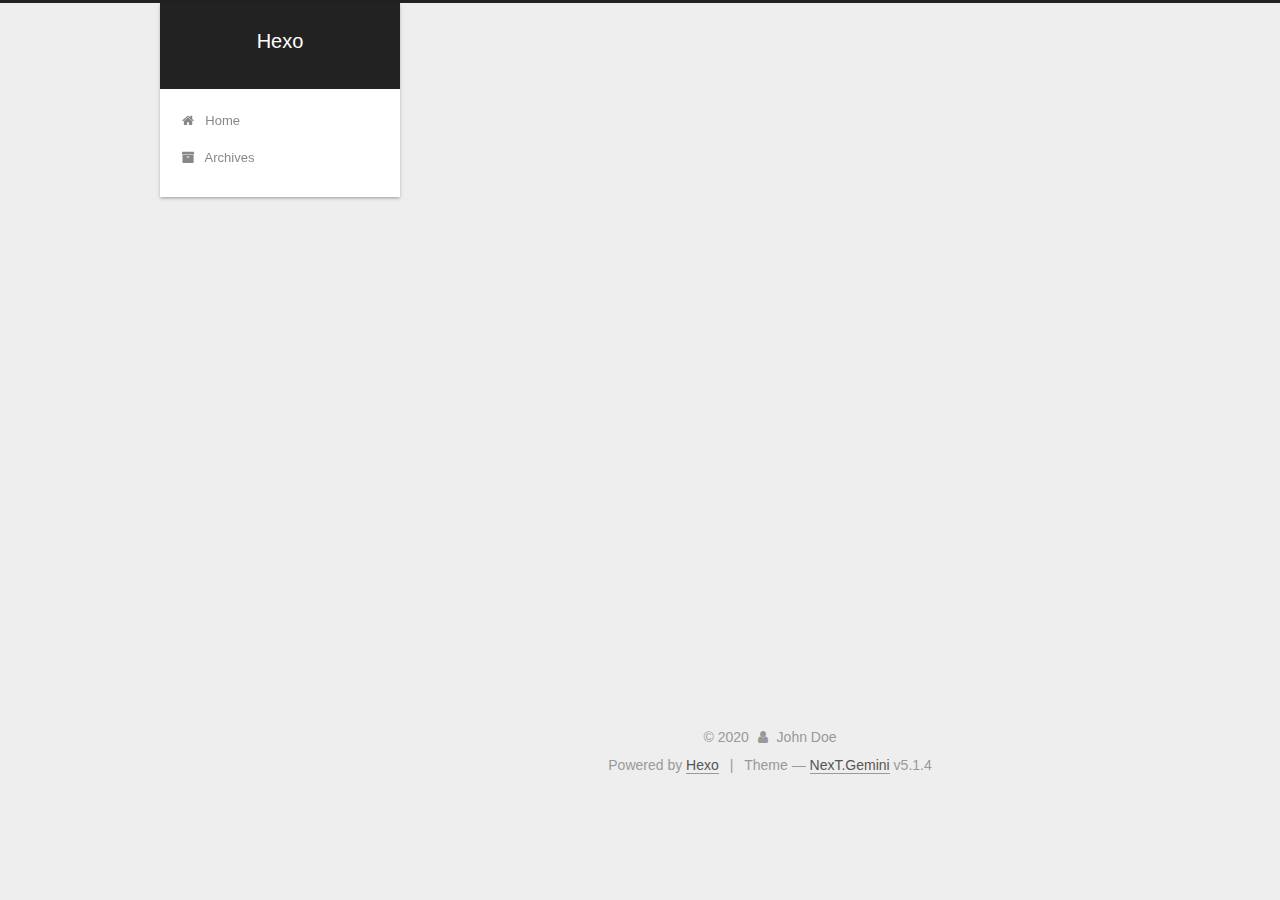
<file: archives/2020/05/index.html>
<!DOCTYPE html>



  


<html class="theme-next gemini use-motion" lang="zh-cn">
<head>
  <meta charset="UTF-8"/>
<meta http-equiv="X-UA-Compatible" content="IE=edge" />
<meta name="viewport" content="width=device-width, initial-scale=1, maximum-scale=1"/>
<meta name="theme-color" content="#222">









<meta http-equiv="Cache-Control" content="no-transform" />
<meta http-equiv="Cache-Control" content="no-siteapp" />
















  
  
  <link href="/lib/fancybox/source/jquery.fancybox.css?v=2.1.5" rel="stylesheet" type="text/css" />







<link href="/lib/font-awesome/css/font-awesome.min.css?v=4.6.2" rel="stylesheet" type="text/css" />

<link href="/css/main.css?v=5.1.4" rel="stylesheet" type="text/css" />


  <link rel="apple-touch-icon" sizes="180x180" href="/images/apple-touch-icon-next.png?v=5.1.4">


  <link rel="icon" type="image/png" sizes="32x32" href="/images/favicon-32x32-next.png?v=5.1.4">


  <link rel="icon" type="image/png" sizes="16x16" href="/images/favicon-16x16-next.png?v=5.1.4">


  <link rel="mask-icon" href="/images/logo.svg?v=5.1.4" color="#222">





  <meta name="keywords" content="Hexo, NexT" />










<meta property="og:type" content="website">
<meta property="og:title" content="Hexo">
<meta property="og:url" content="http://yoursite.com/archives/2020/05/">
<meta property="og:site_name" content="Hexo">
<meta property="og:locale" content="zh_CN">
<meta property="article:author" content="John Doe">
<meta name="twitter:card" content="summary">



<script type="text/javascript" id="hexo.configurations">
  var NexT = window.NexT || {};
  var CONFIG = {
    root: '/',
    scheme: 'Gemini',
    version: '5.1.4',
    sidebar: {"position":"left","display":"post","offset":12,"b2t":false,"scrollpercent":false,"onmobile":false},
    fancybox: true,
    tabs: true,
    motion: {"enable":true,"async":false,"transition":{"post_block":"fadeIn","post_header":"slideDownIn","post_body":"slideDownIn","coll_header":"slideLeftIn","sidebar":"slideUpIn"}},
    duoshuo: {
      userId: '0',
      author: 'Author'
    },
    algolia: {
      applicationID: '',
      apiKey: '',
      indexName: '',
      hits: {"per_page":10},
      labels: {"input_placeholder":"Search for Posts","hits_empty":"We didn't find any results for the search: ${query}","hits_stats":"${hits} results found in ${time} ms"}
    }
  };
</script>



  <link rel="canonical" href="http://yoursite.com/archives/2020/05/"/>





  <title>Archive | Hexo</title>
  








<meta name="generator" content="Hexo 4.2.0"></head>

<body itemscope itemtype="http://schema.org/WebPage" lang="zh-cn">

  
  
    
  

  <div class="container sidebar-position-left page-archive">
    <div class="headband"></div>

    <header id="header" class="header" itemscope itemtype="http://schema.org/WPHeader">
      <div class="header-inner"><div class="site-brand-wrapper">
  <div class="site-meta ">
    

    <div class="custom-logo-site-title">
      <a href="/"  class="brand" rel="start">
        <span class="logo-line-before"><i></i></span>
        <span class="site-title">Hexo</span>
        <span class="logo-line-after"><i></i></span>
      </a>
    </div>
      
        <p class="site-subtitle"></p>
      
  </div>

  <div class="site-nav-toggle">
    <button>
      <span class="btn-bar"></span>
      <span class="btn-bar"></span>
      <span class="btn-bar"></span>
    </button>
  </div>
</div>

<nav class="site-nav">
  

  
    <ul id="menu" class="menu">
      
        
        <li class="menu-item menu-item-home">
          <a href="/" rel="section">
            
              <i class="menu-item-icon fa fa-fw fa-home"></i> <br />
            
            Home
          </a>
        </li>
      
        
        <li class="menu-item menu-item-archives">
          <a href="/archives/" rel="section">
            
              <i class="menu-item-icon fa fa-fw fa-archive"></i> <br />
            
            Archives
          </a>
        </li>
      

      
    </ul>
  

  
</nav>



 </div>
    </header>

    <main id="main" class="main">
      <div class="main-inner">
        <div class="content-wrap">
          <div id="content" class="content">
            

  
  
  
  <div class="post-block archive">
    <div id="posts" class="posts-collapse">
      <span class="archive-move-on"></span>

      <span class="archive-page-counter">
        
        
        
          
        
        Um..! 1 post. Keep on posting.
      </span>

      

        
        
        

        
          
          <div class="collection-title">
            <h1 class="archive-year" id="archive-year-2020">2020</h1>
          </div>
        
        

        

  <article class="post post-type-normal" itemscope itemtype="http://schema.org/Article">
    <header class="post-header">

      <h2 class="post-title">
        
            <a class="post-title-link" href="/2020/05/11/hello-world/" itemprop="url">
              
                <span itemprop="name">Hello World</span>
              
            </a>
        
      </h2>

      <div class="post-meta">
        <time class="post-time" itemprop="dateCreated"
              datetime="2020-05-11T09:59:22+08:00"
              content="2020-05-11" >
          05-11
        </time>
      </div>

    </header>
  </article>



      

    </div>
  </div>
  
  
  

  



          </div>
          


          

        </div>
        
          
  
  <div class="sidebar-toggle">
    <div class="sidebar-toggle-line-wrap">
      <span class="sidebar-toggle-line sidebar-toggle-line-first"></span>
      <span class="sidebar-toggle-line sidebar-toggle-line-middle"></span>
      <span class="sidebar-toggle-line sidebar-toggle-line-last"></span>
    </div>
  </div>

  <aside id="sidebar" class="sidebar">
    
    <div class="sidebar-inner">

      

      

      <section class="site-overview-wrap sidebar-panel sidebar-panel-active">
        <div class="site-overview">
          <div class="site-author motion-element" itemprop="author" itemscope itemtype="http://schema.org/Person">
            
              <p class="site-author-name" itemprop="name">John Doe</p>
              <p class="site-description motion-element" itemprop="description"></p>
          </div>

          <nav class="site-state motion-element">

            
              <div class="site-state-item site-state-posts">
              
                <a href="/archives/%7C%7C%20archive">
              
                  <span class="site-state-item-count">1</span>
                  <span class="site-state-item-name">posts</span>
                </a>
              </div>
            

            

            

          </nav>

          

          

          
          

          
          

          

        </div>
      </section>

      

      

    </div>
  </aside>


        
      </div>
    </main>

    <footer id="footer" class="footer">
      <div class="footer-inner">
        <div class="copyright">&copy; <span itemprop="copyrightYear">2020</span>
  <span class="with-love">
    <i class="fa fa-user"></i>
  </span>
  <span class="author" itemprop="copyrightHolder">John Doe</span>

  
</div>


  <div class="powered-by">Powered by <a class="theme-link" target="_blank" href="https://hexo.io">Hexo</a></div>



  <span class="post-meta-divider">|</span>



  <div class="theme-info">Theme &mdash; <a class="theme-link" target="_blank" href="https://github.com/iissnan/hexo-theme-next">NexT.Gemini</a> v5.1.4</div>




        







        
      </div>
    </footer>

    
      <div class="back-to-top">
        <i class="fa fa-arrow-up"></i>
        
      </div>
    

    

  </div>

  

<script type="text/javascript">
  if (Object.prototype.toString.call(window.Promise) !== '[object Function]') {
    window.Promise = null;
  }
</script>









  












  
  
    <script type="text/javascript" src="/lib/jquery/index.js?v=2.1.3"></script>
  

  
  
    <script type="text/javascript" src="/lib/fastclick/lib/fastclick.min.js?v=1.0.6"></script>
  

  
  
    <script type="text/javascript" src="/lib/jquery_lazyload/jquery.lazyload.js?v=1.9.7"></script>
  

  
  
    <script type="text/javascript" src="/lib/velocity/velocity.min.js?v=1.2.1"></script>
  

  
  
    <script type="text/javascript" src="/lib/velocity/velocity.ui.min.js?v=1.2.1"></script>
  

  
  
    <script type="text/javascript" src="/lib/fancybox/source/jquery.fancybox.pack.js?v=2.1.5"></script>
  


  


  <script type="text/javascript" src="/js/src/utils.js?v=5.1.4"></script>

  <script type="text/javascript" src="/js/src/motion.js?v=5.1.4"></script>



  
  


  <script type="text/javascript" src="/js/src/affix.js?v=5.1.4"></script>

  <script type="text/javascript" src="/js/src/schemes/pisces.js?v=5.1.4"></script>



  

  


  <script type="text/javascript" src="/js/src/bootstrap.js?v=5.1.4"></script>



  


  




	





  





  












  





  

  

  

  
  

  

  

  

</body>
</html>
</file>
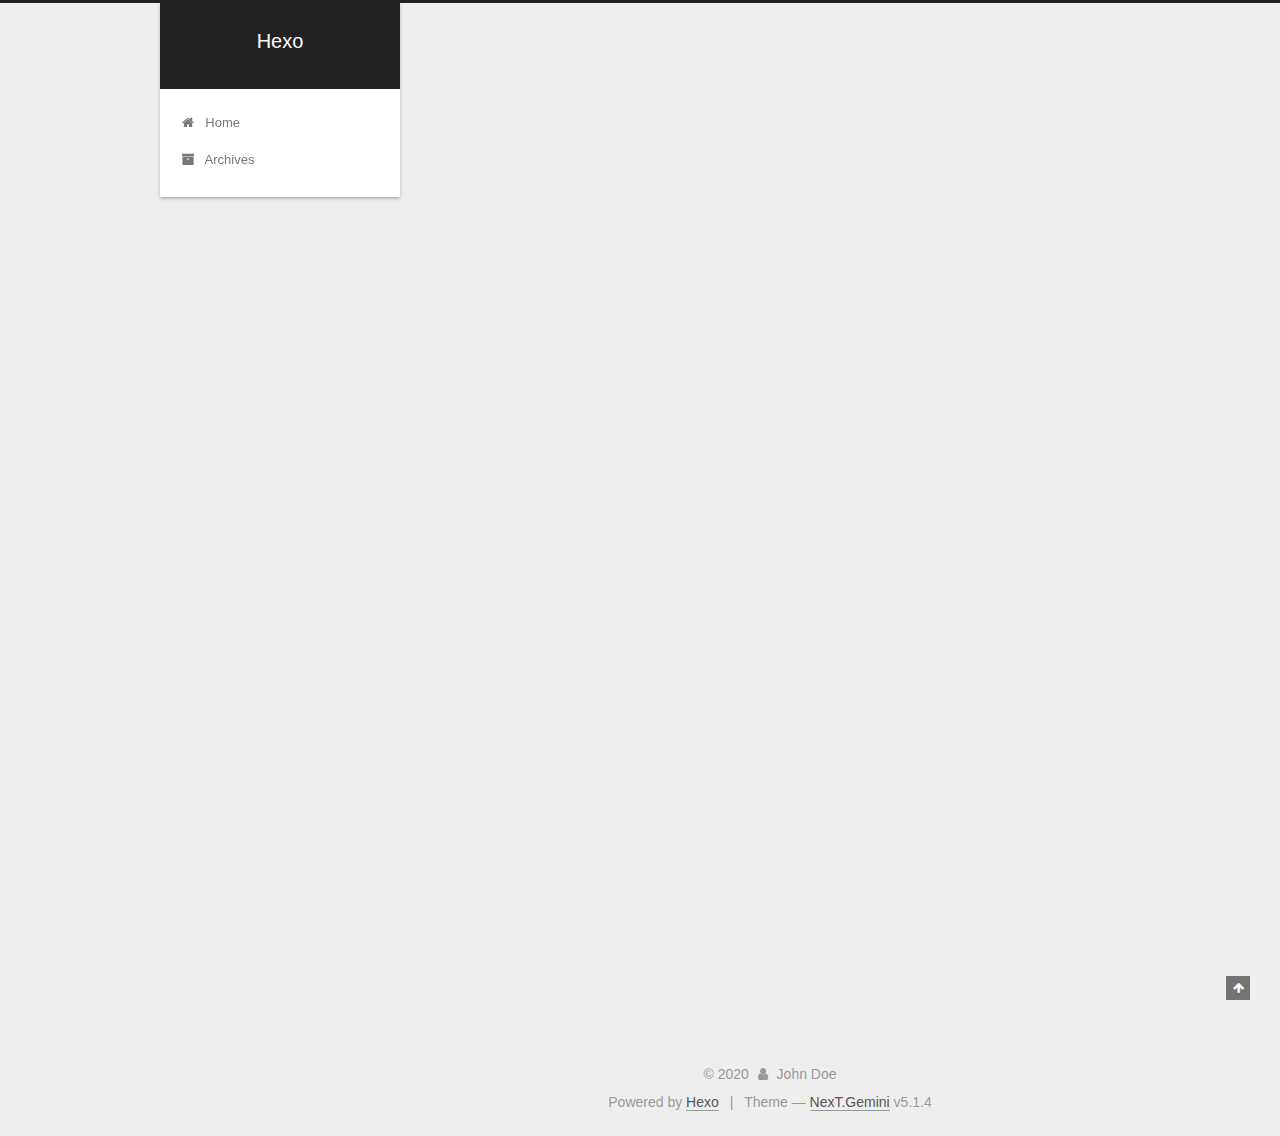
<file: 2020/05/11/hello-world/index.html>
<!DOCTYPE html>



  


<html class="theme-next gemini use-motion" lang="zh-cn">
<head>
  <meta charset="UTF-8"/>
<meta http-equiv="X-UA-Compatible" content="IE=edge" />
<meta name="viewport" content="width=device-width, initial-scale=1, maximum-scale=1"/>
<meta name="theme-color" content="#222">









<meta http-equiv="Cache-Control" content="no-transform" />
<meta http-equiv="Cache-Control" content="no-siteapp" />
















  
  
  <link href="/lib/fancybox/source/jquery.fancybox.css?v=2.1.5" rel="stylesheet" type="text/css" />







<link href="/lib/font-awesome/css/font-awesome.min.css?v=4.6.2" rel="stylesheet" type="text/css" />

<link href="/css/main.css?v=5.1.4" rel="stylesheet" type="text/css" />


  <link rel="apple-touch-icon" sizes="180x180" href="/images/apple-touch-icon-next.png?v=5.1.4">


  <link rel="icon" type="image/png" sizes="32x32" href="/images/favicon-32x32-next.png?v=5.1.4">


  <link rel="icon" type="image/png" sizes="16x16" href="/images/favicon-16x16-next.png?v=5.1.4">


  <link rel="mask-icon" href="/images/logo.svg?v=5.1.4" color="#222">





  <meta name="keywords" content="Hexo, NexT" />










<meta name="description" content="Welcome to Hexo! This is your very first post. Check documentation for more info. If you get any problems when using Hexo, you can find the answer in troubleshooting or you can ask me on GitHub. Quick">
<meta property="og:type" content="article">
<meta property="og:title" content="Hello World">
<meta property="og:url" content="http://yoursite.com/2020/05/11/hello-world/">
<meta property="og:site_name" content="Hexo">
<meta property="og:description" content="Welcome to Hexo! This is your very first post. Check documentation for more info. If you get any problems when using Hexo, you can find the answer in troubleshooting or you can ask me on GitHub. Quick">
<meta property="og:locale" content="zh_CN">
<meta property="article:published_time" content="2020-05-11T01:59:22.359Z">
<meta property="article:modified_time" content="2020-05-11T01:59:22.359Z">
<meta property="article:author" content="John Doe">
<meta name="twitter:card" content="summary">



<script type="text/javascript" id="hexo.configurations">
  var NexT = window.NexT || {};
  var CONFIG = {
    root: '/',
    scheme: 'Gemini',
    version: '5.1.4',
    sidebar: {"position":"left","display":"post","offset":12,"b2t":false,"scrollpercent":false,"onmobile":false},
    fancybox: true,
    tabs: true,
    motion: {"enable":true,"async":false,"transition":{"post_block":"fadeIn","post_header":"slideDownIn","post_body":"slideDownIn","coll_header":"slideLeftIn","sidebar":"slideUpIn"}},
    duoshuo: {
      userId: '0',
      author: 'Author'
    },
    algolia: {
      applicationID: '',
      apiKey: '',
      indexName: '',
      hits: {"per_page":10},
      labels: {"input_placeholder":"Search for Posts","hits_empty":"We didn't find any results for the search: ${query}","hits_stats":"${hits} results found in ${time} ms"}
    }
  };
</script>



  <link rel="canonical" href="http://yoursite.com/2020/05/11/hello-world/"/>





  <title>Hello World | Hexo</title>
  








<meta name="generator" content="Hexo 4.2.0"></head>

<body itemscope itemtype="http://schema.org/WebPage" lang="zh-cn">

  
  
    
  

  <div class="container sidebar-position-left page-post-detail">
    <div class="headband"></div>

    <header id="header" class="header" itemscope itemtype="http://schema.org/WPHeader">
      <div class="header-inner"><div class="site-brand-wrapper">
  <div class="site-meta ">
    

    <div class="custom-logo-site-title">
      <a href="/"  class="brand" rel="start">
        <span class="logo-line-before"><i></i></span>
        <span class="site-title">Hexo</span>
        <span class="logo-line-after"><i></i></span>
      </a>
    </div>
      
        <p class="site-subtitle"></p>
      
  </div>

  <div class="site-nav-toggle">
    <button>
      <span class="btn-bar"></span>
      <span class="btn-bar"></span>
      <span class="btn-bar"></span>
    </button>
  </div>
</div>

<nav class="site-nav">
  

  
    <ul id="menu" class="menu">
      
        
        <li class="menu-item menu-item-home">
          <a href="/" rel="section">
            
              <i class="menu-item-icon fa fa-fw fa-home"></i> <br />
            
            Home
          </a>
        </li>
      
        
        <li class="menu-item menu-item-archives">
          <a href="/archives/" rel="section">
            
              <i class="menu-item-icon fa fa-fw fa-archive"></i> <br />
            
            Archives
          </a>
        </li>
      

      
    </ul>
  

  
</nav>



 </div>
    </header>

    <main id="main" class="main">
      <div class="main-inner">
        <div class="content-wrap">
          <div id="content" class="content">
            

  <div id="posts" class="posts-expand">
    

  

  
  
  

  <article class="post post-type-normal" itemscope itemtype="http://schema.org/Article">
  
  
  
  <div class="post-block">
    <link itemprop="mainEntityOfPage" href="http://yoursite.com/2020/05/11/hello-world/">

    <span hidden itemprop="author" itemscope itemtype="http://schema.org/Person">
      <meta itemprop="name" content="John Doe">
      <meta itemprop="description" content="">
      <meta itemprop="image" content="/images/avatar.gif">
    </span>

    <span hidden itemprop="publisher" itemscope itemtype="http://schema.org/Organization">
      <meta itemprop="name" content="Hexo">
    </span>

    
      <header class="post-header">

        
        
          <h1 class="post-title" itemprop="name headline">Hello World</h1>
        

        <div class="post-meta">
          <span class="post-time">
            
              <span class="post-meta-item-icon">
                <i class="fa fa-calendar-o"></i>
              </span>
              
                <span class="post-meta-item-text">Posted on</span>
              
              <time title="Post created" itemprop="dateCreated datePublished" datetime="2020-05-11T09:59:22+08:00">
                2020-05-11
              </time>
            

            

            
          </span>

          

          
            
          

          
          

          

          

          

        </div>
      </header>
    

    
    
    
    <div class="post-body" itemprop="articleBody">

      
      

      
        <p>Welcome to <a href="https://hexo.io/" target="_blank" rel="noopener">Hexo</a>! This is your very first post. Check <a href="https://hexo.io/docs/" target="_blank" rel="noopener">documentation</a> for more info. If you get any problems when using Hexo, you can find the answer in <a href="https://hexo.io/docs/troubleshooting.html" target="_blank" rel="noopener">troubleshooting</a> or you can ask me on <a href="https://github.com/hexojs/hexo/issues" target="_blank" rel="noopener">GitHub</a>.</p>
<h2 id="Quick-Start"><a href="#Quick-Start" class="headerlink" title="Quick Start"></a>Quick Start</h2><h3 id="Create-a-new-post"><a href="#Create-a-new-post" class="headerlink" title="Create a new post"></a>Create a new post</h3><figure class="highlight bash"><table><tr><td class="gutter"><pre><span class="line">1</span><br></pre></td><td class="code"><pre><span class="line">$ hexo new <span class="string">"My New Post"</span></span><br></pre></td></tr></table></figure>

<p>More info: <a href="https://hexo.io/docs/writing.html" target="_blank" rel="noopener">Writing</a></p>
<h3 id="Run-server"><a href="#Run-server" class="headerlink" title="Run server"></a>Run server</h3><figure class="highlight bash"><table><tr><td class="gutter"><pre><span class="line">1</span><br></pre></td><td class="code"><pre><span class="line">$ hexo server</span><br></pre></td></tr></table></figure>

<p>More info: <a href="https://hexo.io/docs/server.html" target="_blank" rel="noopener">Server</a></p>
<h3 id="Generate-static-files"><a href="#Generate-static-files" class="headerlink" title="Generate static files"></a>Generate static files</h3><figure class="highlight bash"><table><tr><td class="gutter"><pre><span class="line">1</span><br></pre></td><td class="code"><pre><span class="line">$ hexo generate</span><br></pre></td></tr></table></figure>

<p>More info: <a href="https://hexo.io/docs/generating.html" target="_blank" rel="noopener">Generating</a></p>
<h3 id="Deploy-to-remote-sites"><a href="#Deploy-to-remote-sites" class="headerlink" title="Deploy to remote sites"></a>Deploy to remote sites</h3><figure class="highlight bash"><table><tr><td class="gutter"><pre><span class="line">1</span><br></pre></td><td class="code"><pre><span class="line">$ hexo deploy</span><br></pre></td></tr></table></figure>

<p>More info: <a href="https://hexo.io/docs/one-command-deployment.html" target="_blank" rel="noopener">Deployment</a></p>

      
    </div>
    
    
    

    

    

    

    <footer class="post-footer">
      

      
      
      

      

      
      
    </footer>
  </div>
  
  
  
  </article>



    <div class="post-spread">
      
    </div>
  </div>


          </div>
          


          

  



        </div>
        
          
  
  <div class="sidebar-toggle">
    <div class="sidebar-toggle-line-wrap">
      <span class="sidebar-toggle-line sidebar-toggle-line-first"></span>
      <span class="sidebar-toggle-line sidebar-toggle-line-middle"></span>
      <span class="sidebar-toggle-line sidebar-toggle-line-last"></span>
    </div>
  </div>

  <aside id="sidebar" class="sidebar">
    
    <div class="sidebar-inner">

      

      
        <ul class="sidebar-nav motion-element">
          <li class="sidebar-nav-toc sidebar-nav-active" data-target="post-toc-wrap">
            Table of Contents
          </li>
          <li class="sidebar-nav-overview" data-target="site-overview-wrap">
            Overview
          </li>
        </ul>
      

      <section class="site-overview-wrap sidebar-panel">
        <div class="site-overview">
          <div class="site-author motion-element" itemprop="author" itemscope itemtype="http://schema.org/Person">
            
              <p class="site-author-name" itemprop="name">John Doe</p>
              <p class="site-description motion-element" itemprop="description"></p>
          </div>

          <nav class="site-state motion-element">

            
              <div class="site-state-item site-state-posts">
              
                <a href="/archives/%7C%7C%20archive">
              
                  <span class="site-state-item-count">1</span>
                  <span class="site-state-item-name">posts</span>
                </a>
              </div>
            

            

            

          </nav>

          

          

          
          

          
          

          

        </div>
      </section>

      
      <!--noindex-->
        <section class="post-toc-wrap motion-element sidebar-panel sidebar-panel-active">
          <div class="post-toc">

            
              
            

            
              <div class="post-toc-content"><ol class="nav"><li class="nav-item nav-level-2"><a class="nav-link" href="#Quick-Start"><span class="nav-number">1.</span> <span class="nav-text">Quick Start</span></a><ol class="nav-child"><li class="nav-item nav-level-3"><a class="nav-link" href="#Create-a-new-post"><span class="nav-number">1.1.</span> <span class="nav-text">Create a new post</span></a></li><li class="nav-item nav-level-3"><a class="nav-link" href="#Run-server"><span class="nav-number">1.2.</span> <span class="nav-text">Run server</span></a></li><li class="nav-item nav-level-3"><a class="nav-link" href="#Generate-static-files"><span class="nav-number">1.3.</span> <span class="nav-text">Generate static files</span></a></li><li class="nav-item nav-level-3"><a class="nav-link" href="#Deploy-to-remote-sites"><span class="nav-number">1.4.</span> <span class="nav-text">Deploy to remote sites</span></a></li></ol></li></ol></div>
            

          </div>
        </section>
      <!--/noindex-->
      

      

    </div>
  </aside>


        
      </div>
    </main>

    <footer id="footer" class="footer">
      <div class="footer-inner">
        <div class="copyright">&copy; <span itemprop="copyrightYear">2020</span>
  <span class="with-love">
    <i class="fa fa-user"></i>
  </span>
  <span class="author" itemprop="copyrightHolder">John Doe</span>

  
</div>


  <div class="powered-by">Powered by <a class="theme-link" target="_blank" href="https://hexo.io">Hexo</a></div>



  <span class="post-meta-divider">|</span>



  <div class="theme-info">Theme &mdash; <a class="theme-link" target="_blank" href="https://github.com/iissnan/hexo-theme-next">NexT.Gemini</a> v5.1.4</div>




        







        
      </div>
    </footer>

    
      <div class="back-to-top">
        <i class="fa fa-arrow-up"></i>
        
      </div>
    

    

  </div>

  

<script type="text/javascript">
  if (Object.prototype.toString.call(window.Promise) !== '[object Function]') {
    window.Promise = null;
  }
</script>









  












  
  
    <script type="text/javascript" src="/lib/jquery/index.js?v=2.1.3"></script>
  

  
  
    <script type="text/javascript" src="/lib/fastclick/lib/fastclick.min.js?v=1.0.6"></script>
  

  
  
    <script type="text/javascript" src="/lib/jquery_lazyload/jquery.lazyload.js?v=1.9.7"></script>
  

  
  
    <script type="text/javascript" src="/lib/velocity/velocity.min.js?v=1.2.1"></script>
  

  
  
    <script type="text/javascript" src="/lib/velocity/velocity.ui.min.js?v=1.2.1"></script>
  

  
  
    <script type="text/javascript" src="/lib/fancybox/source/jquery.fancybox.pack.js?v=2.1.5"></script>
  


  


  <script type="text/javascript" src="/js/src/utils.js?v=5.1.4"></script>

  <script type="text/javascript" src="/js/src/motion.js?v=5.1.4"></script>



  
  


  <script type="text/javascript" src="/js/src/affix.js?v=5.1.4"></script>

  <script type="text/javascript" src="/js/src/schemes/pisces.js?v=5.1.4"></script>



  
  <script type="text/javascript" src="/js/src/scrollspy.js?v=5.1.4"></script>
<script type="text/javascript" src="/js/src/post-details.js?v=5.1.4"></script>



  


  <script type="text/javascript" src="/js/src/bootstrap.js?v=5.1.4"></script>



  


  




	





  





  












  





  

  

  

  
  

  

  

  

</body>
</html>
</file>
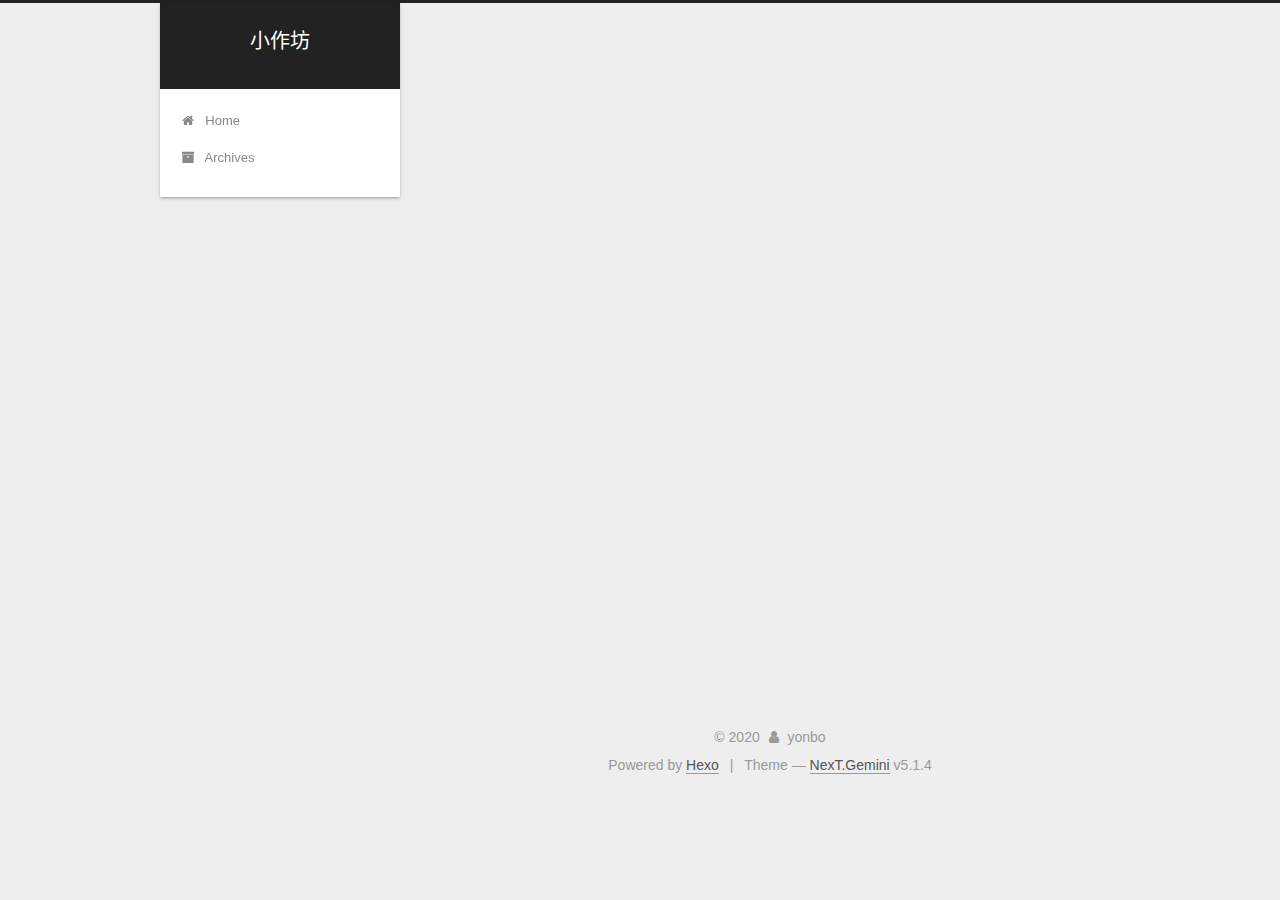
<file: 2020/05/18/graphql/index.html>
<!DOCTYPE html>



  


<html class="theme-next gemini use-motion" lang="zh-cn">
<head>
  <meta charset="UTF-8"/>
<meta http-equiv="X-UA-Compatible" content="IE=edge" />
<meta name="viewport" content="width=device-width, initial-scale=1, maximum-scale=1"/>
<meta name="theme-color" content="#222">









<meta http-equiv="Cache-Control" content="no-transform" />
<meta http-equiv="Cache-Control" content="no-siteapp" />
















  
  
  <link href="/lib/fancybox/source/jquery.fancybox.css?v=2.1.5" rel="stylesheet" type="text/css" />







<link href="/lib/font-awesome/css/font-awesome.min.css?v=4.6.2" rel="stylesheet" type="text/css" />

<link href="/css/main.css?v=5.1.4" rel="stylesheet" type="text/css" />


  <link rel="apple-touch-icon" sizes="180x180" href="/images/apple-touch-icon-next.png?v=5.1.4">


  <link rel="icon" type="image/png" sizes="32x32" href="/images/favicon-32x32-next.png?v=5.1.4">


  <link rel="icon" type="image/png" sizes="16x16" href="/images/favicon-16x16-next.png?v=5.1.4">


  <link rel="mask-icon" href="/images/logo.svg?v=5.1.4" color="#222">





  <meta name="keywords" content="可以卑微如尘土,不可扭曲如蛆虫," />










<meta property="og:type" content="article">
<meta property="og:title" content="世界灯火">
<meta property="og:url" content="http://yoursite.com/2020/05/18/graphql/">
<meta property="og:site_name" content="小作坊">
<meta property="og:locale" content="zh_CN">
<meta property="article:published_time" content="2020-05-18T02:40:52.000Z">
<meta property="article:modified_time" content="2020-08-05T01:41:01.735Z">
<meta property="article:author" content="yonbo">
<meta property="article:tag" content="可以卑微如尘土,不可扭曲如蛆虫">
<meta name="twitter:card" content="summary">



<script type="text/javascript" id="hexo.configurations">
  var NexT = window.NexT || {};
  var CONFIG = {
    root: '/',
    scheme: 'Gemini',
    version: '5.1.4',
    sidebar: {"position":"left","display":"post","offset":12,"b2t":false,"scrollpercent":false,"onmobile":false},
    fancybox: true,
    tabs: true,
    motion: {"enable":true,"async":false,"transition":{"post_block":"fadeIn","post_header":"slideDownIn","post_body":"slideDownIn","coll_header":"slideLeftIn","sidebar":"slideUpIn"}},
    duoshuo: {
      userId: '0',
      author: 'Author'
    },
    algolia: {
      applicationID: '',
      apiKey: '',
      indexName: '',
      hits: {"per_page":10},
      labels: {"input_placeholder":"Search for Posts","hits_empty":"We didn't find any results for the search: ${query}","hits_stats":"${hits} results found in ${time} ms"}
    }
  };
</script>



  <link rel="canonical" href="http://yoursite.com/2020/05/18/graphql/"/>





  <title>世界灯火 | 小作坊</title>
  








<meta name="generator" content="Hexo 4.2.0"></head>

<body itemscope itemtype="http://schema.org/WebPage" lang="zh-cn">

  
  
    
  

  <div class="container sidebar-position-left page-post-detail">
    <div class="headband"></div>

    <header id="header" class="header" itemscope itemtype="http://schema.org/WPHeader">
      <div class="header-inner"><div class="site-brand-wrapper">
  <div class="site-meta ">
    

    <div class="custom-logo-site-title">
      <a href="/"  class="brand" rel="start">
        <span class="logo-line-before"><i></i></span>
        <span class="site-title">小作坊</span>
        <span class="logo-line-after"><i></i></span>
      </a>
    </div>
      
        <p class="site-subtitle"></p>
      
  </div>

  <div class="site-nav-toggle">
    <button>
      <span class="btn-bar"></span>
      <span class="btn-bar"></span>
      <span class="btn-bar"></span>
    </button>
  </div>
</div>

<nav class="site-nav">
  

  
    <ul id="menu" class="menu">
      
        
        <li class="menu-item menu-item-home">
          <a href="/" rel="section">
            
              <i class="menu-item-icon fa fa-fw fa-home"></i> <br />
            
            Home
          </a>
        </li>
      
        
        <li class="menu-item menu-item-archives">
          <a href="/archives/" rel="section">
            
              <i class="menu-item-icon fa fa-fw fa-archive"></i> <br />
            
            Archives
          </a>
        </li>
      

      
    </ul>
  

  
</nav>



 </div>
    </header>

    <main id="main" class="main">
      <div class="main-inner">
        <div class="content-wrap">
          <div id="content" class="content">
            

  <div id="posts" class="posts-expand">
    

  

  
  
  

  <article class="post post-type-normal" itemscope itemtype="http://schema.org/Article">
  
  
  
  <div class="post-block">
    <link itemprop="mainEntityOfPage" href="http://yoursite.com/2020/05/18/graphql/">

    <span hidden itemprop="author" itemscope itemtype="http://schema.org/Person">
      <meta itemprop="name" content="yonbo">
      <meta itemprop="description" content="">
      <meta itemprop="image" content="/images/avatar.gif">
    </span>

    <span hidden itemprop="publisher" itemscope itemtype="http://schema.org/Organization">
      <meta itemprop="name" content="小作坊">
    </span>

    
      <header class="post-header">

        
        
          <h1 class="post-title" itemprop="name headline">世界灯火</h1>
        

        <div class="post-meta">
          <span class="post-time">
            
              <span class="post-meta-item-icon">
                <i class="fa fa-calendar-o"></i>
              </span>
              
                <span class="post-meta-item-text">Posted on</span>
              
              <time title="Post created" itemprop="dateCreated datePublished" datetime="2020-05-18T10:40:52+08:00">
                2020-05-18
              </time>
            

            

            
          </span>

          

          
            
          

          
          

          

          

          

        </div>
      </header>
    

    
    
    
    <div class="post-body" itemprop="articleBody">

      
      

      
        
      
    </div>
    
    
    

    

    

    

    <footer class="post-footer">
      
        <div class="post-tags">
          
            <a href="/tags/%E5%8F%AF%E4%BB%A5%E5%8D%91%E5%BE%AE%E5%A6%82%E5%B0%98%E5%9C%9F-%E4%B8%8D%E5%8F%AF%E6%89%AD%E6%9B%B2%E5%A6%82%E8%9B%86%E8%99%AB/" rel="tag"># 可以卑微如尘土,不可扭曲如蛆虫</a>
          
        </div>
      

      
      
      

      
        <div class="post-nav">
          <div class="post-nav-next post-nav-item">
            
              <a href="/2020/05/11/hello-world/" rel="next" title="Hello World">
                <i class="fa fa-chevron-left"></i> Hello World
              </a>
            
          </div>

          <span class="post-nav-divider"></span>

          <div class="post-nav-prev post-nav-item">
            
          </div>
        </div>
      

      
      
    </footer>
  </div>
  
  
  
  </article>



    <div class="post-spread">
      
    </div>
  </div>


          </div>
          


          

  



        </div>
        
          
  
  <div class="sidebar-toggle">
    <div class="sidebar-toggle-line-wrap">
      <span class="sidebar-toggle-line sidebar-toggle-line-first"></span>
      <span class="sidebar-toggle-line sidebar-toggle-line-middle"></span>
      <span class="sidebar-toggle-line sidebar-toggle-line-last"></span>
    </div>
  </div>

  <aside id="sidebar" class="sidebar">
    
    <div class="sidebar-inner">

      

      

      <section class="site-overview-wrap sidebar-panel sidebar-panel-active">
        <div class="site-overview">
          <div class="site-author motion-element" itemprop="author" itemscope itemtype="http://schema.org/Person">
            
              <p class="site-author-name" itemprop="name">yonbo</p>
              <p class="site-description motion-element" itemprop="description"></p>
          </div>

          <nav class="site-state motion-element">

            
              <div class="site-state-item site-state-posts">
                <a href="/archives">
                  <span class="site-state-item-count">2</span>
                  <span class="site-state-item-name">posts</span>
                </a>
              </div>
            

            

            
              
              
              <div class="site-state-item site-state-tags">
                
                  <span class="site-state-item-count">1</span>
                  <span class="site-state-item-name">tags</span>
                
              </div>
            

          </nav>

          

          

          
          

          
          

          

        </div>
      </section>

      

      

    </div>
  </aside>


        
      </div>
    </main>

    <footer id="footer" class="footer">
      <div class="footer-inner">
        <div class="copyright">&copy; <span itemprop="copyrightYear">2020</span>
  <span class="with-love">
    <i class="fa fa-user"></i>
  </span>
  <span class="author" itemprop="copyrightHolder">yonbo</span>

  
</div>


  <div class="powered-by">Powered by <a class="theme-link" target="_blank" href="https://hexo.io">Hexo</a></div>



  <span class="post-meta-divider">|</span>



  <div class="theme-info">Theme &mdash; <a class="theme-link" target="_blank" href="https://github.com/iissnan/hexo-theme-next">NexT.Gemini</a> v5.1.4</div>




        







        
      </div>
    </footer>

    
      <div class="back-to-top">
        <i class="fa fa-arrow-up"></i>
        
      </div>
    

    

  </div>

  

<script type="text/javascript">
  if (Object.prototype.toString.call(window.Promise) !== '[object Function]') {
    window.Promise = null;
  }
</script>









  












  
  
    <script type="text/javascript" src="/lib/jquery/index.js?v=2.1.3"></script>
  

  
  
    <script type="text/javascript" src="/lib/fastclick/lib/fastclick.min.js?v=1.0.6"></script>
  

  
  
    <script type="text/javascript" src="/lib/jquery_lazyload/jquery.lazyload.js?v=1.9.7"></script>
  

  
  
    <script type="text/javascript" src="/lib/velocity/velocity.min.js?v=1.2.1"></script>
  

  
  
    <script type="text/javascript" src="/lib/velocity/velocity.ui.min.js?v=1.2.1"></script>
  

  
  
    <script type="text/javascript" src="/lib/fancybox/source/jquery.fancybox.pack.js?v=2.1.5"></script>
  


  


  <script type="text/javascript" src="/js/src/utils.js?v=5.1.4"></script>

  <script type="text/javascript" src="/js/src/motion.js?v=5.1.4"></script>



  
  


  <script type="text/javascript" src="/js/src/affix.js?v=5.1.4"></script>

  <script type="text/javascript" src="/js/src/schemes/pisces.js?v=5.1.4"></script>



  
  <script type="text/javascript" src="/js/src/scrollspy.js?v=5.1.4"></script>
<script type="text/javascript" src="/js/src/post-details.js?v=5.1.4"></script>



  


  <script type="text/javascript" src="/js/src/bootstrap.js?v=5.1.4"></script>



  


  




	





  





  












  





  

  

  

  
  

  

  

  

</body>
</html>
</file>
<file: css/main.css>
/* normalize.css v3.0.2 | MIT License | git.io/normalize */
html {
  font-family: sans-serif; /* 1 */
  -ms-text-size-adjust: 100%; /* 2 */
  -webkit-text-size-adjust: 100%; /* 2 */
}
body {
  margin: 0;
}
article,
aside,
details,
figcaption,
figure,
footer,
header,
hgroup,
main,
menu,
nav,
section,
summary {
  display: block;
}
audio,
canvas,
progress,
video {
  display: inline-block; /* 1 */
  vertical-align: baseline; /* 2 */
}
audio:not([controls]) {
  display: none;
  height: 0;
}
[hidden],
template {
  display: none;
}
a {
  background-color: transparent;
}
a:active,
a:hover {
  outline: 0;
}
abbr[title] {
  border-bottom: 1px dotted;
}
b,
strong {
  font-weight: bold;
}
dfn {
  font-style: italic;
}
h1 {
  font-size: 2em;
  margin: 0.67em 0;
}
mark {
  background: #ff0;
  color: #000;
}
small {
  font-size: 80%;
}
sub,
sup {
  font-size: 75%;
  line-height: 0;
  position: relative;
  vertical-align: baseline;
}
sup {
  top: -0.5em;
}
sub {
  bottom: -0.25em;
}
img {
  border: 0;
}
svg:not(:root) {
  overflow: hidden;
}
figure {
  margin: 1em 40px;
}
hr {
  -moz-box-sizing: content-box;
  box-sizing: content-box;
  height: 0;
}
pre {
  overflow: auto;
}
code,
kbd,
pre,
samp {
  font-family: monospace, monospace;
  font-size: 1em;
}
button,
input,
optgroup,
select,
textarea {
  color: inherit; /* 1 */
  font: inherit; /* 2 */
  margin: 0; /* 3 */
}
button {
  overflow: visible;
}
button,
select {
  text-transform: none;
}
button,
html input[type="button"],
input[type="reset"],
input[type="submit"] {
  -webkit-appearance: button; /* 2 */
  cursor: pointer; /* 3 */
}
button[disabled],
html input[disabled] {
  cursor: default;
}
button::-moz-focus-inner,
input::-moz-focus-inner {
  border: 0;
  padding: 0;
}
input {
  line-height: normal;
}
input[type="checkbox"],
input[type="radio"] {
  box-sizing: border-box; /* 1 */
  padding: 0; /* 2 */
}
input[type="number"]::-webkit-inner-spin-button,
input[type="number"]::-webkit-outer-spin-button {
  height: auto;
}
input[type="search"] {
  -webkit-appearance: textfield; /* 1 */
  -moz-box-sizing: content-box;
  -webkit-box-sizing: content-box; /* 2 */
  box-sizing: content-box;
}
input[type="search"]::-webkit-search-cancel-button,
input[type="search"]::-webkit-search-decoration {
  -webkit-appearance: none;
}
fieldset {
  border: 1px solid #c0c0c0;
  margin: 0 2px;
  padding: 0.35em 0.625em 0.75em;
}
legend {
  border: 0; /* 1 */
  padding: 0; /* 2 */
}
textarea {
  overflow: auto;
}
optgroup {
  font-weight: bold;
}
table {
  border-collapse: collapse;
  border-spacing: 0;
}
td,
th {
  padding: 0;
}
::selection {
  background: #262a30;
  color: #fff;
}
body {
  position: relative;
  font-family: 'Lato', "PingFang SC", "Microsoft YaHei", sans-serif;
  font-size: 14px;
  line-height: 2;
  color: #555;
  background: #eee;
}
@media (max-width: 767px) {
  body {
    padding-right: 0 !important;
  }
}
@media (min-width: 768px) and (max-width: 991px) {
  body {
    padding-right: 0 !important;
  }
}
@media (min-width: 1600px) {
  body {
    font-size: 16px;
  }
}
h1,
h2,
h3,
h4,
h5,
h6 {
  margin: 0;
  padding: 0;
  font-weight: bold;
  line-height: 1.5;
  font-family: 'Lato', "PingFang SC", "Microsoft YaHei", sans-serif;
}
h2,
h3,
h4,
h5,
h6 {
  margin: 20px 0 15px;
}
h1 {
  font-size: 22px;
}
@media (max-width: 767px) {
  h1 {
    font-size: 18px;
  }
}
h2 {
  font-size: 20px;
}
@media (max-width: 767px) {
  h2 {
    font-size: 16px;
  }
}
h3 {
  font-size: 18px;
}
@media (max-width: 767px) {
  h3 {
    font-size: 14px;
  }
}
h4 {
  font-size: 16px;
}
@media (max-width: 767px) {
  h4 {
    font-size: 12px;
  }
}
h5 {
  font-size: 14px;
}
@media (max-width: 767px) {
  h5 {
    font-size: 10px;
  }
}
h6 {
  font-size: 12px;
}
@media (max-width: 767px) {
  h6 {
    font-size: 8px;
  }
}
p {
  margin: 0 0 20px 0;
}
a {
  color: #555;
  text-decoration: none;
  outline: none;
  border-bottom: 1px solid #999;
  word-wrap: break-word;
}
a:hover {
  color: #222;
  border-bottom-color: #222;
}
blockquote {
  margin: 0;
  padding: 0;
}
img {
  display: block;
  margin: auto;
  max-width: 100%;
  height: auto;
}
hr {
  margin: 40px 0;
  height: 3px;
  border: none;
  background-color: #ddd;
  background-image: repeating-linear-gradient(-45deg, #fff, #fff 4px, transparent 4px, transparent 8px);
}
blockquote {
  padding: 0 15px;
  color: #666;
  border-left: 4px solid #ddd;
}
blockquote cite::before {
  content: "-";
  padding: 0 5px;
}
dt {
  font-weight: 700;
}
dd {
  margin: 0;
  padding: 0;
}
kbd {
  border: 1px solid #ccc;
  border-radius: 0.2em;
  box-shadow: 0.1em 0.1em 0.2em rgba(0,0,0,0.1);
  background-color: #f9f9f9;
  font-family: inherit;
  background-image: -webkit-linear-gradient(top, #eee, #fff, #eee);
  padding: 0.1em 0.3em;
  white-space: nowrap;
}
.text-left {
  text-align: left;
}
.text-center {
  text-align: center;
}
.text-right {
  text-align: right;
}
.text-justify {
  text-align: justify;
}
.text-nowrap {
  white-space: nowrap;
}
.text-lowercase {
  text-transform: lowercase;
}
.text-uppercase {
  text-transform: uppercase;
}
.text-capitalize {
  text-transform: capitalize;
}
.center-block {
  display: block;
  margin-left: auto;
  margin-right: auto;
}
.clearfix:before,
.clearfix:after {
  content: " ";
  display: table;
}
.clearfix:after {
  clear: both;
}
.pullquote {
  width: 45%;
}
.pullquote.left {
  float: left;
  margin-left: 5px;
  margin-right: 10px;
}
.pullquote.right {
  float: right;
  margin-left: 10px;
  margin-right: 5px;
}
.affix.affix.affix {
  position: fixed;
}
.translation {
  margin-top: -20px;
  font-size: 14px;
  color: #999;
}
.scrollbar-measure {
  width: 100px;
  height: 100px;
  overflow: scroll;
  position: absolute;
  top: -9999px;
}
.use-motion .motion-element {
  opacity: 0;
}
table {
  margin: 20px 0;
  width: 100%;
  border-collapse: collapse;
  border-spacing: 0;
  border: 1px solid #ddd;
  font-size: 14px;
  table-layout: fixed;
  word-wrap: break-all;
}
table>tbody>tr:nth-of-type(odd) {
  background-color: #f9f9f9;
}
table>tbody>tr:hover {
  background-color: #f5f5f5;
}
caption,
th,
td {
  padding: 8px;
  text-align: left;
  vertical-align: middle;
  font-weight: normal;
}
th,
td {
  border-bottom: 3px solid #ddd;
  border-right: 1px solid #eee;
}
th {
  padding-bottom: 10px;
  font-weight: 700;
}
td {
  border-bottom-width: 1px;
}
html,
body {
  height: 100%;
}
.container {
  position: relative;
  min-height: 100%;
}
.header-inner {
  margin: 0 auto;
  padding: 100px 0 70px;
  width: calc(100% - 252px);
}
@media (min-width: 1600px) {
  .container .header-inner {
    width: 900px;
  }
}
.main {
  padding-bottom: 150px;
}
.main-inner {
  margin: 0 auto;
  width: calc(100% - 252px);
}
@media (min-width: 1600px) {
  .container .main-inner {
    width: 900px;
  }
}
.footer {
  position: absolute;
  left: 0;
  bottom: 0;
  width: 100%;
  min-height: 50px;
}
.footer-inner {
  box-sizing: border-box;
  margin: 20px auto;
  width: calc(100% - 252px);
}
@media (min-width: 1600px) {
  .container .footer-inner {
    width: 900px;
  }
}
pre,
.highlight {
  overflow: auto;
  margin: 20px 0;
  padding: 0;
  font-size: 13px;
  color: #4d4d4c;
  background: #f7f7f7;
  line-height: 1.6;
}
pre,
code {
  font-family: consolas, Menlo, "PingFang SC", "Microsoft YaHei", monospace;
}
code {
  padding: 2px 4px;
  word-wrap: break-word;
  color: #555;
  background: #eee;
  border-radius: 3px;
  font-size: 13px;
}
pre {
  padding: 10px;
}
pre code {
  padding: 0;
  color: #4d4d4c;
  background: none;
  text-shadow: none;
}
.highlight {
  border-radius: 1px;
}
.highlight pre {
  border: none;
  margin: 0;
  padding: 10px 0;
}
.highlight table {
  margin: 0;
  width: auto;
  border: none;
}
.highlight td {
  border: none;
  padding: 0;
}
.highlight figcaption {
  font-size: 1em;
  color: #4d4d4c;
  line-height: 1em;
  margin-bottom: 1em;
}
.highlight figcaption:before,
.highlight figcaption:after {
  content: " ";
  display: table;
}
.highlight figcaption:after {
  clear: both;
}
.highlight figcaption a {
  float: right;
  color: #4d4d4c;
}
.highlight figcaption a:hover {
  border-bottom-color: #4d4d4c;
}
.highlight .gutter pre {
  padding-left: 10px;
  padding-right: 10px;
  color: #869194;
  text-align: right;
  background-color: #eff2f3;
}
.highlight .code pre {
  width: 100%;
  padding-left: 10px;
  padding-right: 10px;
  background-color: #f7f7f7;
}
.highlight .line {
  height: 20px;
}
.gutter {
  -webkit-user-select: none;
  -moz-user-select: none;
  -ms-user-select: none;
  user-select: none;
}
.gist table {
  width: auto;
}
.gist table td {
  border: none;
}
pre .deletion {
  background: #fdd;
}
pre .addition {
  background: #dfd;
}
pre .meta {
  color: #8959a8;
}
pre .comment {
  color: #8e908c;
}
pre .variable,
pre .attribute,
pre .tag,
pre .regexp,
pre .ruby .constant,
pre .xml .tag .title,
pre .xml .pi,
pre .xml .doctype,
pre .html .doctype,
pre .css .id,
pre .css .class,
pre .css .pseudo {
  color: #c82829;
}
pre .number,
pre .preprocessor,
pre .built_in,
pre .literal,
pre .params,
pre .constant,
pre .command {
  color: #f5871f;
}
pre .ruby .class .title,
pre .css .rules .attribute,
pre .string,
pre .value,
pre .inheritance,
pre .header,
pre .ruby .symbol,
pre .xml .cdata,
pre .special,
pre .number,
pre .formula {
  color: #718c00;
}
pre .title,
pre .css .hexcolor {
  color: #3e999f;
}
pre .function,
pre .python .decorator,
pre .python .title,
pre .ruby .function .title,
pre .ruby .title .keyword,
pre .perl .sub,
pre .javascript .title,
pre .coffeescript .title {
  color: #4271ae;
}
pre .keyword,
pre .javascript .function {
  color: #8959a8;
}
.full-image.full-image.full-image.full-image {
  border: none;
  max-width: 100%;
  width: auto;
  margin: 20px auto 25px;
}
@media (min-width: 992px) {
  .full-image.full-image.full-image.full-image {
    max-width: none;
    width: 118%;
    margin: 0 -9%;
  }
}
.blockquote-center,
.page-home .post-type-quote blockquote,
.page-post-detail .post-type-quote blockquote {
  position: relative;
  margin: 40px 0;
  padding: 0;
  border-left: none;
  text-align: center;
}
.blockquote-center::before,
.page-home .post-type-quote blockquote::before,
.page-post-detail .post-type-quote blockquote::before,
.blockquote-center::after,
.page-home .post-type-quote blockquote::after,
.page-post-detail .post-type-quote blockquote::after {
  position: absolute;
  content: ' ';
  display: block;
  width: 100%;
  height: 24px;
  opacity: 0.2;
  background-repeat: no-repeat;
  background-position: 0 -6px;
  background-size: 22px 22px;
}
.blockquote-center::before,
.page-home .post-type-quote blockquote::before,
.page-post-detail .post-type-quote blockquote::before {
  top: -20px;
  background-image: url("../images/quote-l.svg");
  border-top: 1px solid #ccc;
}
.blockquote-center::after,
.page-home .post-type-quote blockquote::after,
.page-post-detail .post-type-quote blockquote::after {
  bottom: -20px;
  background-image: url("../images/quote-r.svg");
  border-bottom: 1px solid #ccc;
  background-position: 100% 8px;
}
.blockquote-center p,
.page-home .post-type-quote blockquote p,
.page-post-detail .post-type-quote blockquote p,
.blockquote-center div,
.page-home .post-type-quote blockquote div,
.page-post-detail .post-type-quote blockquote div {
  text-align: center;
}
.post .post-body .group-picture img {
  box-sizing: border-box;
  padding: 0 3px;
  border: none;
}
.post .group-picture-row {
  overflow: hidden;
  margin-top: 6px;
}
.post .group-picture-row:first-child {
  margin-top: 0;
}
.post .group-picture-column {
  float: left;
}
.page-post-detail .post-body .group-picture-column {
  float: none;
  margin-top: 10px;
  width: auto !important;
}
.page-post-detail .post-body .group-picture-column img {
  margin: 0 auto;
}
.page-archive .group-picture-container {
  overflow: hidden;
}
.page-archive .group-picture-row {
  float: left;
}
.page-archive .group-picture-row:first-child {
  margin-top: 6px;
}
.page-archive .group-picture-column {
  max-width: 150px;
  max-height: 150px;
}
.post-body .note {
  position: relative;
  padding: 15px;
  margin-bottom: 20px;
  border: 1px solid #eee;
  border-left-width: 5px;
  border-radius: 3px;
}
.post-body .note h2,
.post-body .note h3,
.post-body .note h4,
.post-body .note h5,
.post-body .note h6 {
  margin-top: 0;
  margin-bottom: 0;
  border-bottom: initial;
  padding-top: 0 !important;
}
.post-body .note p:first-child,
.post-body .note ul:first-child,
.post-body .note ol:first-child,
.post-body .note table:first-child,
.post-body .note pre:first-child,
.post-body .note blockquote:first-child {
  margin-top: 0;
}
.post-body .note p:last-child,
.post-body .note ul:last-child,
.post-body .note ol:last-child,
.post-body .note table:last-child,
.post-body .note pre:last-child,
.post-body .note blockquote:last-child {
  margin-bottom: 0;
}
.post-body .note.default {
  border-left-color: #777;
}
.post-body .note.default h2,
.post-body .note.default h3,
.post-body .note.default h4,
.post-body .note.default h5,
.post-body .note.default h6 {
  color: #777;
}
.post-body .note.primary {
  border-left-color: #6f42c1;
}
.post-body .note.primary h2,
.post-body .note.primary h3,
.post-body .note.primary h4,
.post-body .note.primary h5,
.post-body .note.primary h6 {
  color: #6f42c1;
}
.post-body .note.info {
  border-left-color: #428bca;
}
.post-body .note.info h2,
.post-body .note.info h3,
.post-body .note.info h4,
.post-body .note.info h5,
.post-body .note.info h6 {
  color: #428bca;
}
.post-body .note.success {
  border-left-color: #5cb85c;
}
.post-body .note.success h2,
.post-body .note.success h3,
.post-body .note.success h4,
.post-body .note.success h5,
.post-body .note.success h6 {
  color: #5cb85c;
}
.post-body .note.warning {
  border-left-color: #f0ad4e;
}
.post-body .note.warning h2,
.post-body .note.warning h3,
.post-body .note.warning h4,
.post-body .note.warning h5,
.post-body .note.warning h6 {
  color: #f0ad4e;
}
.post-body .note.danger {
  border-left-color: #d9534f;
}
.post-body .note.danger h2,
.post-body .note.danger h3,
.post-body .note.danger h4,
.post-body .note.danger h5,
.post-body .note.danger h6 {
  color: #d9534f;
}
.post-body .label {
  display: inline;
  padding: 0 2px;
  white-space: nowrap;
}
.post-body .label.default {
  background-color: #f0f0f0;
}
.post-body .label.primary {
  background-color: #efe6f7;
}
.post-body .label.info {
  background-color: #e5f2f8;
}
.post-body .label.success {
  background-color: #e7f4e9;
}
.post-body .label.warning {
  background-color: #fcf6e1;
}
.post-body .label.danger {
  background-color: #fae8eb;
}
.post-body .tabs {
  position: relative;
  display: block;
  margin-bottom: 20px;
  padding-top: 10px;
}
.post-body .tabs ul.nav-tabs {
  margin: 0;
  padding: 0;
  display: flex;
  margin-bottom: -1px;
}
@media (max-width: 413px) {
  .post-body .tabs ul.nav-tabs {
    display: block;
    margin-bottom: 5px;
  }
}
.post-body .tabs ul.nav-tabs li.tab {
  list-style-type: none !important;
  margin: 0 0.25em 0 0;
  border-top: 3px solid transparent;
  border-left: 1px solid transparent;
  border-right: 1px solid transparent;
}
@media (max-width: 413px) {
  .post-body .tabs ul.nav-tabs li.tab {
    margin: initial;
    border-top: 1px solid transparent;
    border-left: 3px solid transparent;
    border-right: 1px solid transparent;
    border-bottom: 1px solid transparent;
  }
}
.post-body .tabs ul.nav-tabs li.tab a {
  outline: 0;
  border-bottom: initial;
  display: block;
  line-height: 1.8em;
  padding: 0.25em 0.75em;
  transition-duration: 0.2s;
  transition-timing-function: ease-out;
  transition-delay: 0s;
}
.post-body .tabs ul.nav-tabs li.tab a i {
  width: 1.285714285714286em;
}
.post-body .tabs ul.nav-tabs li.tab.active {
  border-top: 3px solid #fc6423;
  border-left: 1px solid #ddd;
  border-right: 1px solid #ddd;
  background-color: #fff;
}
@media (max-width: 413px) {
  .post-body .tabs ul.nav-tabs li.tab.active {
    border-top: 1px solid #ddd;
    border-left: 3px solid #fc6423;
    border-right: 1px solid #ddd;
    border-bottom: 1px solid #ddd;
  }
}
.post-body .tabs ul.nav-tabs li.tab.active a {
  cursor: default;
  color: #555;
}
.post-body .tabs .tab-content {
  background-color: #fff;
}
.post-body .tabs .tab-content .tab-pane {
  border: 1px solid #ddd;
  padding: 20px 20px 0 20px;
}
.post-body .tabs .tab-content .tab-pane:not(.active) {
  display: none !important;
}
.post-body .tabs .tab-content .tab-pane.active {
  display: block !important;
}
.btn {
  display: inline-block;
  padding: 0 20px;
  font-size: 14px;
  color: #555;
  background: #fff;
  border: 2px solid #555;
  text-decoration: none;
  border-radius: 2px;
  transition-property: background-color;
  transition-duration: 0.2s;
  transition-timing-function: ease-in-out;
  transition-delay: 0s;
  line-height: 2;
}
.btn:hover {
  border-color: #222;
  color: #fff;
  background: #222;
}
.btn +.btn {
  margin: 0 0 8px 8px;
}
.btn .fa-fw {
  width: 1.285714285714286em;
  text-align: left;
}
.btn-bar {
  display: block;
  width: 22px;
  height: 2px;
  background: #555;
  border-radius: 1px;
}
.btn-bar+.btn-bar {
  margin-top: 4px;
}
.pagination {
  margin: 120px 0 40px;
  text-align: center;
  border-top: 1px solid #eee;
}
.page-number-basic,
.pagination .prev,
.pagination .next,
.pagination .page-number,
.pagination .space {
  display: inline-block;
  position: relative;
  top: -1px;
  margin: 0 10px;
  padding: 0 11px;
}
@media (max-width: 767px) {
  .page-number-basic,
  .pagination .prev,
  .pagination .next,
  .pagination .page-number,
  .pagination .space {
    margin: 0 5px;
  }
}
.pagination .prev,
.pagination .next,
.pagination .page-number {
  border-bottom: 0;
  border-top: 1px solid #eee;
  transition-property: border-color;
  transition-duration: 0.2s;
  transition-timing-function: ease-in-out;
  transition-delay: 0s;
}
.pagination .prev:hover,
.pagination .next:hover,
.pagination .page-number:hover {
  border-top-color: #222;
}
.pagination .space {
  padding: 0;
  margin: 0;
}
.pagination .prev {
  margin-left: 0;
}
.pagination .next {
  margin-right: 0;
}
.pagination .page-number.current {
  color: #fff;
  background: #ccc;
  border-top-color: #ccc;
}
@media (max-width: 767px) {
  .pagination {
    border-top: none;
  }
  .pagination .prev,
  .pagination .next,
  .pagination .page-number {
    margin-bottom: 10px;
    border-top: 0;
    border-bottom: 1px solid #eee;
    padding: 0 10px;
  }
  .pagination .prev:hover,
  .pagination .next:hover,
  .pagination .page-number:hover {
    border-bottom-color: #222;
  }
}
.comments {
  margin: 60px 20px 0;
}
.tag-cloud {
  text-align: center;
}
.tag-cloud a {
  display: inline-block;
  margin: 10px;
}
.back-to-top {
  box-sizing: border-box;
  position: fixed;
  bottom: -100px;
  right: 30px;
  z-index: 1050;
  padding: 0 6px;
  width: 24px;
  background: #222;
  font-size: 12px;
  opacity: 0.6;
  color: #fff;
  cursor: pointer;
  text-align: center;
  -webkit-transform: translateZ(0);
  transition-property: bottom;
  transition-duration: 0.2s;
  transition-timing-function: ease-in-out;
  transition-delay: 0s;
}
@media (min-width: 768px) and (max-width: 991px) {
  .back-to-top {
    display: none !important;
  }
}
@media (max-width: 767px) {
  .back-to-top {
    display: none !important;
  }
}
.back-to-top.back-to-top-on {
  bottom: 30px;
}
.header {
  background: transparent;
}
.header-inner {
  position: relative;
}
.headband {
  height: 3px;
  background: #222;
}
.site-meta {
  margin: 0;
  text-align: center;
}
@media (max-width: 767px) {
  .site-meta {
    text-align: center;
  }
}
.brand {
  position: relative;
  display: inline-block;
  padding: 0 40px;
  color: #fff;
  background: #222;
  border-bottom: none;
}
.brand:hover {
  color: #fff;
}
.logo {
  display: inline-block;
  margin-right: 5px;
  line-height: 36px;
  vertical-align: top;
}
.site-title {
  display: inline-block;
  vertical-align: top;
  line-height: 36px;
  font-size: 20px;
  font-weight: normal;
  font-family: 'Lato', "PingFang SC", "Microsoft YaHei", sans-serif;
}
.site-subtitle {
  margin-top: 10px;
  font-size: 13px;
  color: #ddd;
}
.use-motion .brand {
  opacity: 0;
}
.use-motion .logo,
.use-motion .site-title,
.use-motion .site-subtitle {
  opacity: 0;
  position: relative;
  top: -10px;
}
.site-nav-toggle {
  display: none;
  position: absolute;
  top: 10px;
  left: 10px;
}
@media (max-width: 767px) {
  .site-nav-toggle {
    display: block;
  }
}
.site-nav-toggle button {
  margin-top: 2px;
  padding: 9px 10px;
  background: transparent;
  border: none;
}
@media (max-width: 767px) {
  .site-nav {
    display: none;
    margin: 0 -10px;
    padding: 0 10px;
    clear: both;
    border-top: 1px solid #ddd;
  }
}
@media (min-width: 768px) and (max-width: 991px) {
  .site-nav {
    display: block !important;
  }
}
@media (min-width: 992px) {
  .site-nav {
    display: block !important;
  }
}
.menu {
  margin-top: 20px;
  padding-left: 0;
  text-align: center;
}
.menu .menu-item {
  display: inline-block;
  margin: 0 10px;
  list-style: none;
}
@media screen and (max-width: 767px) {
  .menu .menu-item {
    margin-top: 10px;
  }
}
.menu .menu-item a {
  display: block;
  font-size: 13px;
  line-height: inherit;
  border-bottom: 1px solid transparent;
  transition-property: border-color;
  transition-duration: 0.2s;
  transition-timing-function: ease-in-out;
  transition-delay: 0s;
}
.menu .menu-item a:hover,
.menu-item-active a {
  border-bottom-color: #222;
}
.menu .menu-item .fa {
  margin-right: 5px;
}
.use-motion .menu-item {
  opacity: 0;
}
.post-body {
  font-family: 'Lato', "PingFang SC", "Microsoft YaHei", sans-serif;
}
@media (max-width: 767px) {
  .post-body {
    word-break: break-word;
  }
}
.post-body .fancybox img {
  display: block !important;
  margin: 0 auto;
  cursor: pointer;
  cursor: zoom-in;
  cursor: -webkit-zoom-in;
}
.post-body .image-caption,
.post-body .figure .caption {
  margin: -20px auto 15px;
  text-align: center;
  font-size: 14px;
  color: #999;
  font-weight: bold;
  line-height: 1;
}
.post-sticky-flag {
  display: inline-block;
  font-size: 16px;
  -ms-transform: rotate(30deg);
  -webkit-transform: rotate(30deg);
  -moz-transform: rotate(30deg);
  -ms-transform: rotate(30deg);
  -o-transform: rotate(30deg);
  transform: rotate(30deg);
}
.use-motion .post-block,
.use-motion .pagination,
.use-motion .comments {
  opacity: 0;
}
.use-motion .post-header {
  opacity: 0;
}
.use-motion .post-body {
  opacity: 0;
}
.use-motion .collection-title {
  opacity: 0;
}
.posts-expand {
  padding-top: 40px;
}
@media (max-width: 767px) {
  .posts-expand {
    margin: 0 20px;
  }
  .post-body pre .gutter pre {
    padding-right: 10px;
  }
  .post-body .highlight {
    margin-left: 0px;
    margin-right: 0px;
    padding: 0;
  }
  .post-body .highlight .gutter pre {
    padding-right: 10px;
  }
}
@media (min-width: 992px) {
  .posts-expand .post-body {
    text-align: justify;
  }
}
.posts-expand .post-body h2,
.posts-expand .post-body h3,
.posts-expand .post-body h4,
.posts-expand .post-body h5,
.posts-expand .post-body h6 {
  padding-top: 10px;
}
.posts-expand .post-body h2 .header-anchor,
.posts-expand .post-body h3 .header-anchor,
.posts-expand .post-body h4 .header-anchor,
.posts-expand .post-body h5 .header-anchor,
.posts-expand .post-body h6 .header-anchor {
  float: right;
  margin-left: 10px;
  color: #ccc;
  border-bottom-style: none;
  visibility: hidden;
}
.posts-expand .post-body h2 .header-anchor:hover,
.posts-expand .post-body h3 .header-anchor:hover,
.posts-expand .post-body h4 .header-anchor:hover,
.posts-expand .post-body h5 .header-anchor:hover,
.posts-expand .post-body h6 .header-anchor:hover {
  color: inherit;
}
.posts-expand .post-body h2:hover .header-anchor,
.posts-expand .post-body h3:hover .header-anchor,
.posts-expand .post-body h4:hover .header-anchor,
.posts-expand .post-body h5:hover .header-anchor,
.posts-expand .post-body h6:hover .header-anchor {
  visibility: visible;
}
.posts-expand .post-body ul li {
  list-style: circle;
}
.posts-expand .post-body img {
  box-sizing: border-box;
  margin: auto;
  padding: 3px;
  border: 1px solid #ddd;
}
.posts-expand .post-body .fancybox img {
  margin: 0 auto 25px;
}
@media (max-width: 767px) {
  .posts-collapse {
    margin: 0 20px;
  }
  .posts-collapse .post-title,
  .posts-collapse .post-meta {
    display: block;
    width: auto;
    text-align: left;
  }
}
.posts-collapse {
  position: relative;
  z-index: 1010;
  margin-left: 55px;
}
.posts-collapse::after {
  content: " ";
  position: absolute;
  top: 20px;
  left: 0;
  margin-left: -2px;
  width: 4px;
  height: 100%;
  background: #f5f5f5;
  z-index: -1;
}
@media (max-width: 767px) {
  .posts-collapse {
    margin: 0 20px;
  }
}
.posts-collapse .collection-title {
  position: relative;
  margin: 60px 0;
}
.posts-collapse .collection-title h1,
.posts-collapse .collection-title h2 {
  margin-left: 20px;
}
.posts-collapse .collection-title small {
  color: #bbb;
  margin-left: 5px;
}
.posts-collapse .collection-title::before {
  content: " ";
  position: absolute;
  left: 0;
  top: 50%;
  margin-left: -4px;
  margin-top: -4px;
  width: 8px;
  height: 8px;
  background: #bbb;
  border-radius: 50%;
}
.posts-collapse .post {
  margin: 30px 0;
}
.posts-collapse .post-header {
  position: relative;
  transition-duration: 0.2s;
  transition-timing-function: ease-in-out;
  transition-delay: 0s;
  transition-property: border;
  border-bottom: 1px dashed #ccc;
}
.posts-collapse .post-header::before {
  content: " ";
  position: absolute;
  left: 0;
  top: 12px;
  width: 6px;
  height: 6px;
  margin-left: -4px;
  background: #bbb;
  border-radius: 50%;
  border: 1px solid #fff;
  transition-duration: 0.2s;
  transition-timing-function: ease-in-out;
  transition-delay: 0s;
  transition-property: background;
}
.posts-collapse .post-header:hover {
  border-bottom-color: #666;
}
.posts-collapse .post-header:hover::before {
  background: #222;
}
.posts-collapse .post-meta {
  position: absolute;
  font-size: 12px;
  left: 20px;
  top: 5px;
}
.posts-collapse .post-comments-count {
  display: none;
}
.posts-collapse .post-title {
  margin-left: 60px;
  font-size: 16px;
  font-weight: normal;
  line-height: inherit;
}
.posts-collapse .post-title::after {
  margin-left: 3px;
  opacity: 0.6;
}
.posts-collapse .post-title a {
  color: #666;
  border-bottom: none;
}
.page-home .post-type-quote .post-header,
.page-post-detail .post-type-quote .post-header,
.page-home .post-type-quote .post-tags,
.page-post-detail .post-type-quote .post-tags {
  display: none;
}
.posts-expand .post-title {
  text-align: center;
  word-break: break-word;
  font-weight: 400;
}
.posts-expand .post-title-link {
  display: inline-block;
  position: relative;
  color: #555;
  border-bottom: none;
  line-height: 1.2;
  vertical-align: top;
}
.posts-expand .post-title-link::before {
  content: "";
  position: absolute;
  width: 100%;
  height: 2px;
  bottom: 0;
  left: 0;
  background-color: #000;
  visibility: hidden;
  -webkit-transform: scaleX(0);
  -moz-transform: scaleX(0);
  -ms-transform: scaleX(0);
  -o-transform: scaleX(0);
  transform: scaleX(0);
  transition-duration: 0.2s;
  transition-timing-function: ease-in-out;
  transition-delay: 0s;
}
.posts-expand .post-title-link:hover::before {
  visibility: visible;
  -webkit-transform: scaleX(1);
  -moz-transform: scaleX(1);
  -ms-transform: scaleX(1);
  -o-transform: scaleX(1);
  transform: scaleX(1);
}
.posts-expand .post-title-link .fa {
  font-size: 16px;
}
.posts-expand .post-meta {
  margin: 3px 0 60px 0;
  color: #999;
  font-family: 'Lato', "PingFang SC", "Microsoft YaHei", sans-serif;
  font-size: 12px;
  text-align: center;
}
.posts-expand .post-meta .post-category-list {
  display: inline-block;
  margin: 0;
  padding: 3px;
}
.posts-expand .post-meta .post-category-list-link {
  color: #999;
}
.posts-expand .post-meta .post-description {
  font-size: 14px;
  margin-top: 2px;
}
.post-meta-divider {
  margin: 0 0.5em;
}
.post-meta-item-icon {
  margin-right: 3px;
}
@media (min-width: 768px) and (max-width: 991px) {
  .post-meta-item-icon {
    display: inline-block;
  }
}
@media (max-width: 767px) {
  .post-meta-item-icon {
    display: inline-block;
  }
}
@media (min-width: 768px) and (max-width: 991px) {
  .post-meta-item-text {
    display: none;
  }
}
@media (max-width: 767px) {
  .post-meta-item-text {
    display: none;
  }
}
@media (max-width: 767px) {
  .posts-expand .post-comments-count {
    display: none;
  }
}
.post-button {
  margin-top: 40px;
}
.posts-expand .post-tags {
  margin-top: 40px;
  text-align: center;
}
.posts-expand .post-tags a {
  display: inline-block;
  margin-right: 10px;
  font-size: 13px;
}
.post-nav {
  display: table;
  margin-top: 15px;
  width: 100%;
  border-top: 1px solid #eee;
}
.post-nav-divider {
  display: table-cell;
  width: 10%;
}
.post-nav-item {
  display: table-cell;
  padding: 10px 0 0 0;
  width: 45%;
  vertical-align: top;
}
.post-nav-item a {
  position: relative;
  display: block;
  line-height: 25px;
  font-size: 14px;
  color: #555;
  border-bottom: none;
}
.post-nav-item a:hover {
  color: #222;
  border-bottom: none;
}
.post-nav-item a:active {
  top: 2px;
}
.post-nav-item .fa {
  position: absolute;
  top: 8px;
  left: 0;
  font-size: 12px;
}
.post-nav-next a {
  padding-left: 15px;
}
.post-nav-prev {
  text-align: right;
}
.post-nav-prev a {
  padding-right: 15px;
}
.post-nav-prev .fa {
  right: 0;
  left: auto;
}
.posts-expand .post-eof {
  display: block;
  margin: 80px auto 60px;
  width: 8%;
  height: 1px;
  background: #ccc;
  text-align: center;
}
.post:last-child .post-eof.post-eof.post-eof {
  display: none;
}
.post-gallery {
  display: table;
  table-layout: fixed;
  width: 100%;
  border-collapse: separate;
}
.post-gallery-row {
  display: table-row;
}
.post-gallery .post-gallery-img {
  display: table-cell;
  text-align: center;
  vertical-align: middle;
  border: none;
}
.post-gallery .post-gallery-img img {
  max-width: 100%;
  max-height: 100%;
  border: none;
}
.fancybox-close,
.fancybox-close:hover {
  border: none;
}
.rtl.post-body p,
.rtl.post-body a,
.rtl.post-body h1,
.rtl.post-body h2,
.rtl.post-body h3,
.rtl.post-body h4,
.rtl.post-body h5,
.rtl.post-body h6,
.rtl.post-body li,
.rtl.post-body ul,
.rtl.post-body ol {
  direction: rtl;
  font-family: UKIJ Ekran;
}
.rtl.post-title {
  font-family: UKIJ Ekran;
}
.sidebar {
  position: fixed;
  right: 0;
  top: 0;
  bottom: 0;
  width: 0;
  z-index: 1040;
  box-shadow: inset 0 2px 6px #000;
  background: #222;
  -webkit-transform: translateZ(0);
}
.sidebar a {
  color: #999;
  border-bottom-color: #555;
}
.sidebar a:hover {
  color: #eee;
}
@media (min-width: 768px) and (max-width: 991px) {
  .sidebar {
    display: none !important;
  }
}
@media (max-width: 767px) {
  .sidebar {
    display: none !important;
  }
}
.sidebar-inner {
  position: relative;
  padding: 20px 10px;
  color: #999;
  text-align: center;
}
.site-overview-wrap {
  overflow: hidden;
}
.site-overview {
  overflow-y: auto;
  overflow-x: hidden;
}
.sidebar-toggle {
  position: fixed;
  right: 30px;
  bottom: 45px;
  width: 14px;
  height: 14px;
  padding: 5px;
  background: #222;
  line-height: 0;
  z-index: 1050;
  cursor: pointer;
  -webkit-transform: translateZ(0);
}
@media (min-width: 768px) and (max-width: 991px) {
  .sidebar-toggle {
    display: none !important;
  }
}
@media (max-width: 767px) {
  .sidebar-toggle {
    display: none !important;
  }
}
.sidebar-toggle-line {
  position: relative;
  display: inline-block;
  vertical-align: top;
  height: 2px;
  width: 100%;
  background: #fff;
  margin-top: 3px;
}
.sidebar-toggle-line:first-child {
  margin-top: 0;
}
.site-author-image {
  display: block;
  margin: 0 auto;
  padding: 2px;
  max-width: 120px;
  height: auto;
  border: 1px solid #eee;
}
.site-author-name {
  margin: 0;
  text-align: center;
  color: #222;
  font-weight: 600;
}
.site-description {
  margin-top: 0;
  text-align: center;
  font-size: 13px;
  color: #999;
}
.site-state {
  overflow: hidden;
  line-height: 1.4;
  white-space: nowrap;
  text-align: center;
}
.site-state-item {
  display: inline-block;
  padding: 0 15px;
  border-left: 1px solid #eee;
}
.site-state-item:first-child {
  border-left: none;
}
.site-state-item a {
  border-bottom: none;
}
.site-state-item-count {
  display: block;
  text-align: center;
  color: inherit;
  font-weight: 600;
  font-size: 16px;
}
.site-state-item-name {
  font-size: 13px;
  color: #999;
}
.feed-link {
  margin-top: 20px;
}
.feed-link a {
  display: inline-block;
  padding: 0 15px;
  color: #fc6423;
  border: 1px solid #fc6423;
  border-radius: 4px;
}
.feed-link a i {
  color: #fc6423;
  font-size: 14px;
}
.feed-link a:hover {
  color: #fff;
  background: #fc6423;
}
.feed-link a:hover i {
  color: #fff;
}
.links-of-author {
  margin-top: 20px;
}
.links-of-author a {
  display: inline-block;
  vertical-align: middle;
  margin-right: 10px;
  margin-bottom: 10px;
  border-bottom-color: #555;
  font-size: 13px;
}
.links-of-author a:before {
  display: inline-block;
  vertical-align: middle;
  margin-right: 3px;
  content: " ";
  width: 4px;
  height: 4px;
  border-radius: 50%;
  background: #26e20d;
}
.links-of-blogroll {
  font-size: 13px;
}
.links-of-blogroll-title {
  margin-top: 20px;
  font-size: 14px;
  font-weight: 600;
}
.links-of-blogroll-list {
  margin: 0;
  padding: 0;
  list-style: none;
}
.links-of-blogroll-item {
  padding: 2px 10px;
}
.links-of-blogroll-item a {
  max-width: 280px;
  box-sizing: border-box;
  display: inline-block;
  overflow: hidden;
  white-space: nowrap;
  text-overflow: ellipsis;
}
.sidebar-nav {
  margin: 0 0 20px;
  padding-left: 0;
}
.sidebar-nav li {
  display: inline-block;
  cursor: pointer;
  border-bottom: 1px solid transparent;
  font-size: 14px;
  color: #555;
}
.sidebar-nav li:hover {
  color: #fc6423;
}
.page-post-detail .sidebar-nav-toc {
  padding: 0 5px;
}
.page-post-detail .sidebar-nav-overview {
  margin-left: 10px;
}
.sidebar-nav .sidebar-nav-active {
  color: #fc6423;
  border-bottom-color: #fc6423;
}
.sidebar-nav .sidebar-nav-active:hover {
  color: #fc6423;
}
.sidebar-panel {
  display: none;
}
.sidebar-panel-active {
  display: block;
}
.post-toc-empty {
  font-size: 14px;
  color: #666;
}
.post-toc-wrap {
  overflow: hidden;
}
.post-toc {
  overflow: auto;
}
.post-toc ol {
  margin: 0;
  padding: 0 2px 5px 10px;
  text-align: left;
  list-style: none;
  font-size: 14px;
}
.post-toc ol > ol {
  padding-left: 0;
}
.post-toc ol a {
  transition-duration: 0.2s;
  transition-timing-function: ease-in-out;
  transition-delay: 0s;
  transition-property: all;
  color: #666;
  border-bottom-color: #ccc;
}
.post-toc ol a:hover {
  color: #000;
  border-bottom-color: #000;
}
.post-toc .nav-item {
  overflow: hidden;
  text-overflow: ellipsis;
  text-align: justify;
  white-space: nowrap;
  line-height: 1.8;
}
.post-toc .nav .nav-child {
  display: none;
}
.post-toc .nav .active > .nav-child {
  display: block;
}
.post-toc .nav .active-current > .nav-child {
  display: block;
}
.post-toc .nav .active-current > .nav-child > .nav-item {
  display: block;
}
.post-toc .nav .active > a {
  color: #fc6423;
  border-bottom-color: #fc6423;
}
.post-toc .nav .active-current > a {
  color: #fc6423;
}
.post-toc .nav .active-current > a:hover {
  color: #fc6423;
}
.footer {
  font-size: 14px;
  color: #999;
}
.footer img {
  border: none;
}
.footer-inner {
  text-align: center;
}
.with-love {
  display: inline-block;
  margin: 0 5px;
}
.powered-by,
.theme-info {
  display: inline-block;
}
.cc-license {
  margin-top: 10px;
  text-align: center;
}
.cc-license .cc-opacity {
  opacity: 0.7;
  border-bottom: none;
}
.cc-license .cc-opacity:hover {
  opacity: 0.9;
}
.cc-license img {
  display: inline-block;
}
.theme-next #ds-thread #ds-reset {
  color: #555;
}
.theme-next #ds-thread #ds-reset .ds-replybox {
  margin-bottom: 30px;
}
.theme-next #ds-thread #ds-reset .ds-replybox .ds-avatar,
.theme-next #ds-reset .ds-avatar img {
  box-shadow: none;
}
.theme-next #ds-thread #ds-reset .ds-textarea-wrapper {
  border-color: #c7d4e1;
  background: none;
  border-top-right-radius: 3px;
  border-top-left-radius: 3px;
}
.theme-next #ds-thread #ds-reset .ds-textarea-wrapper textarea {
  height: 60px;
}
.theme-next #ds-reset .ds-rounded-top {
  border-radius: 0;
}
.theme-next #ds-thread #ds-reset .ds-post-toolbar {
  box-sizing: border-box;
  border: 1px solid #c7d4e1;
  background: #f6f8fa;
}
.theme-next #ds-thread #ds-reset .ds-post-options {
  height: 40px;
  border: none;
  background: none;
}
.theme-next #ds-thread #ds-reset .ds-toolbar-buttons {
  top: 11px;
}
.theme-next #ds-thread #ds-reset .ds-sync {
  top: 5px;
}
.theme-next #ds-thread #ds-reset .ds-post-button {
  top: 4px;
  right: 5px;
  width: 90px;
  height: 30px;
  border: 1px solid #c5ced7;
  border-radius: 3px;
  background-image: linear-gradient(#fbfbfc, #f5f7f9);
  color: #60676d;
}
.theme-next #ds-thread #ds-reset .ds-post-button:hover {
  background-position: 0 -30px;
  color: #60676d;
}
.theme-next #ds-thread #ds-reset .ds-comments-info {
  padding: 10px 0;
}
.theme-next #ds-thread #ds-reset .ds-sort {
  display: none;
}
.theme-next #ds-thread #ds-reset li.ds-tab a.ds-current {
  border: none;
  background: #f6f8fa;
  color: #60676d;
}
.theme-next #ds-thread #ds-reset li.ds-tab a.ds-current:hover {
  background-color: #e9f0f7;
  color: #60676d;
}
.theme-next #ds-thread #ds-reset li.ds-tab a {
  border-radius: 2px;
  padding: 5px;
}
.theme-next #ds-thread #ds-reset .ds-login-buttons p {
  color: #999;
  line-height: 36px;
}
.theme-next #ds-thread #ds-reset .ds-login-buttons .ds-service-list li {
  height: 28px;
}
.theme-next #ds-thread #ds-reset .ds-service-list a {
  background: none;
  padding: 5px;
  border: 1px solid;
  border-radius: 3px;
  text-align: center;
}
.theme-next #ds-thread #ds-reset .ds-service-list a:hover {
  color: #fff;
  background: #666;
}
.theme-next #ds-thread #ds-reset .ds-service-list .ds-weibo {
  color: #fc9b00;
  border-color: #fc9b00;
}
.theme-next #ds-thread #ds-reset .ds-service-list .ds-weibo:hover {
  background: #fc9b00;
}
.theme-next #ds-thread #ds-reset .ds-service-list .ds-qq {
  color: #60a3ec;
  border-color: #60a3ec;
}
.theme-next #ds-thread #ds-reset .ds-service-list .ds-qq:hover {
  background: #60a3ec;
}
.theme-next #ds-thread #ds-reset .ds-service-list .ds-renren {
  color: #2e7ac4;
  border-color: #2e7ac4;
}
.theme-next #ds-thread #ds-reset .ds-service-list .ds-renren:hover {
  background: #2e7ac4;
}
.theme-next #ds-thread #ds-reset .ds-service-list .ds-douban {
  color: #37994c;
  border-color: #37994c;
}
.theme-next #ds-thread #ds-reset .ds-service-list .ds-douban:hover {
  background: #37994c;
}
.theme-next #ds-thread #ds-reset .ds-service-list .ds-kaixin {
  color: #fef20d;
  border-color: #fef20d;
}
.theme-next #ds-thread #ds-reset .ds-service-list .ds-kaixin:hover {
  background: #fef20d;
}
.theme-next #ds-thread #ds-reset .ds-service-list .ds-netease {
  color: #f00;
  border-color: #f00;
}
.theme-next #ds-thread #ds-reset .ds-service-list .ds-netease:hover {
  background: #f00;
}
.theme-next #ds-thread #ds-reset .ds-service-list .ds-sohu {
  color: #ffcb05;
  border-color: #ffcb05;
}
.theme-next #ds-thread #ds-reset .ds-service-list .ds-sohu:hover {
  background: #ffcb05;
}
.theme-next #ds-thread #ds-reset .ds-service-list .ds-baidu {
  color: #2831e0;
  border-color: #2831e0;
}
.theme-next #ds-thread #ds-reset .ds-service-list .ds-baidu:hover {
  background: #2831e0;
}
.theme-next #ds-thread #ds-reset .ds-service-list .ds-google {
  color: #166bec;
  border-color: #166bec;
}
.theme-next #ds-thread #ds-reset .ds-service-list .ds-google:hover {
  background: #166bec;
}
.theme-next #ds-thread #ds-reset .ds-service-list .ds-weixin {
  color: #00ce0d;
  border-color: #00ce0d;
}
.theme-next #ds-thread #ds-reset .ds-service-list .ds-weixin:hover {
  background: #00ce0d;
}
.theme-next #ds-thread #ds-reset .ds-service-list .ds-more-services {
  border: none;
}
.theme-next #ds-thread #ds-reset .ds-service-list .ds-more-services:hover {
  background: none;
}
.theme-next #ds-reset .duoshuo-ua-admin {
  display: inline-block;
  color: #f00;
}
.theme-next #ds-reset .duoshuo-ua-platform,
.theme-next #ds-reset .duoshuo-ua-browser {
  color: #ccc;
}
.theme-next #ds-reset .duoshuo-ua-platform .fa,
.theme-next #ds-reset .duoshuo-ua-browser .fa {
  display: inline-block;
  margin-right: 3px;
}
.theme-next #ds-reset .duoshuo-ua-separator {
  display: inline-block;
  margin-left: 5px;
}
.theme-next .this_ua {
  background-color: #ccc !important;
  border-radius: 4px;
  padding: 0 5px !important;
  margin: 1px 1px !important;
  border: 1px solid #bbb !important;
  color: #fff;
  display: inline-block !important;
}
.theme-next .this_ua.admin {
  background-color: #d9534f !important;
  border-color: #d9534f !important;
}
.theme-next .this_ua.platform.iOS,
.theme-next .this_ua.platform.Mac,
.theme-next .this_ua.platform.Windows {
  background-color: #39b3d7 !important;
  border-color: #46b8da !important;
}
.theme-next .this_ua.platform.Linux {
  background-color: #3a3a3a !important;
  border-color: #1f1f1f !important;
}
.theme-next .this_ua.platform.Android {
  background-color: #00c47d !important;
  border-color: #01b171 !important;
}
.theme-next .this_ua.browser.Mobile,
.theme-next .this_ua.browser.Chrome {
  background-color: #5cb85c !important;
  border-color: #4cae4c !important;
}
.theme-next .this_ua.browser.Firefox {
  background-color: #f0ad4e !important;
  border-color: #eea236 !important;
}
.theme-next .this_ua.browser.Maxthon,
.theme-next .this_ua.browser.IE {
  background-color: #428bca !important;
  border-color: #357ebd !important;
}
.theme-next .this_ua.browser.baidu,
.theme-next .this_ua.browser.UCBrowser,
.theme-next .this_ua.browser.Opera {
  background-color: #d9534f !important;
  border-color: #d43f3a !important;
}
.theme-next .this_ua.browser.Android,
.theme-next .this_ua.browser.QQBrowser {
  background-color: #78ace9 !important;
  border-color: #4cae4c !important;
}
.post-spread {
  margin-top: 20px;
  text-align: center;
}
.jiathis_style {
  display: inline-block;
}
.jiathis_style a {
  border: none;
}
.fa {
  font-family: FontAwesome !important;
}
.post-spread {
  margin-top: 20px;
  text-align: center;
}
.bdshare-slide-button-box a {
  border: none;
}
.bdsharebuttonbox {
  display: inline-block;
}
.bdsharebuttonbox a {
  border: none;
}
.local-search-pop-overlay {
  position: fixed;
  width: 100%;
  height: 100%;
  top: 0;
  left: 0;
  z-index: 2080;
  background-color: rgba(0,0,0,0.3);
}
.local-search-popup {
  display: none;
  position: fixed;
  top: 10%;
  left: 50%;
  margin-left: -350px;
  width: 700px;
  height: 80%;
  padding: 0;
  background: #fff;
  color: #333;
  z-index: 9999;
  border-radius: 5px;
}
@media (max-width: 767px) {
  .local-search-popup {
    padding: 0;
    top: 0;
    left: 0;
    margin: 0;
    width: 100%;
    height: 100%;
    border-radius: 0;
  }
}
.local-search-popup ul.search-result-list {
  padding: 0;
  margin: 0 5px;
}
.local-search-popup p.search-result {
  border-bottom: 1px dashed #ccc;
  padding: 5px 0;
}
.local-search-popup a.search-result-title {
  font-weight: bold;
  font-size: 16px;
}
.local-search-popup .search-keyword {
  border-bottom: 1px dashed #f00;
  font-weight: bold;
  color: #f00;
}
.local-search-popup .local-search-header {
  padding: 5px;
  height: 36px;
  background: #f5f5f5;
  border-top-left-radius: 5px;
  border-top-right-radius: 5px;
}
.local-search-popup #local-search-result {
  overflow: auto;
  position: relative;
  padding: 5px 25px;
  height: calc(100% - 55px);
}
.local-search-popup .local-search-input-wrapper {
  display: inline-block;
  width: calc(100% - 90px);
  height: 36px;
  line-height: 36px;
  padding: 0 5px;
}
.local-search-popup .local-search-input-wrapper input {
  padding: 8px 0;
  height: 20px;
  display: block;
  width: 100%;
  outline: none;
  border: none;
  background: transparent;
  vertical-align: middle;
}
.local-search-popup .search-icon,
.local-search-popup .popup-btn-close {
  display: inline-block;
  font-size: 18px;
  color: #999;
  height: 36px;
  width: 18px;
  padding-left: 10px;
  padding-right: 10px;
}
.local-search-popup .search-icon {
  float: left;
}
.local-search-popup .popup-btn-close {
  border-left: 1px solid #eee;
  float: right;
  cursor: pointer;
}
.local-search-popup #no-result {
  position: absolute;
  left: 50%;
  top: 50%;
  -webkit-transform: translate(-50%, -50%);
  -webkit-transform: translate(-50%, -50%);
  -moz-transform: translate(-50%, -50%);
  -ms-transform: translate(-50%, -50%);
  -o-transform: translate(-50%, -50%);
  transform: translate(-50%, -50%);
  color: #ccc;
}
.site-uv,
.site-pv,
.page-pv {
  display: inline-block;
}
.site-uv .busuanzi-value,
.site-pv .busuanzi-value,
.page-pv .busuanzi-value {
  margin: 0 5px;
}
.site-uv {
  margin-right: 10px;
}
.site-uv::after {
  content: "|";
  padding-left: 10px;
}
.page-archive .archive-page-counter {
  position: relative;
  top: 3px;
  left: 20px;
}
@media (max-width: 767px) {
  .page-archive .archive-page-counter {
    top: 5px;
  }
}
.page-archive .posts-collapse .archive-move-on {
  position: absolute;
  top: 11px;
  left: 0;
  margin-left: -6px;
  width: 10px;
  height: 10px;
  opacity: 0.5;
  background: #555;
  border: 1px solid #fff;
  border-radius: 50%;
}
.category-all-page .category-all-title {
  text-align: center;
}
.category-all-page .category-all {
  margin-top: 20px;
}
.category-all-page .category-list {
  margin: 0;
  padding: 0;
  list-style: none;
}
.category-all-page .category-list-item {
  margin: 5px 10px;
}
.category-all-page .category-list-count {
  color: #bbb;
}
.category-all-page .category-list-count:before {
  display: inline;
  content: " (";
}
.category-all-page .category-list-count:after {
  display: inline;
  content: ") ";
}
.category-all-page .category-list-child {
  padding-left: 10px;
}
#schedule ul#event-list {
  padding-left: 30px;
}
#schedule ul#event-list hr {
  margin: 20px 0 45px 0 !important;
  background: #222;
}
#schedule ul#event-list hr:after {
  display: inline-block;
  content: 'NOW';
  background: #222;
  color: #fff;
  font-weight: bold;
  text-align: right;
  padding: 0 5px;
}
#schedule ul#event-list li.event {
  margin: 20px 0px;
  background: #f9f9f9;
  padding-left: 10px;
  min-height: 40px;
}
#schedule ul#event-list li.event h2.event-summary {
  margin: 0;
  padding-bottom: 3px;
}
#schedule ul#event-list li.event h2.event-summary:before {
  display: inline-block;
  font-family: FontAwesome;
  font-size: 8px;
  content: '\f111';
  vertical-align: middle;
  margin-right: 25px;
  color: #bbb;
}
#schedule ul#event-list li.event span.event-relative-time {
  display: inline-block;
  font-size: 12px;
  font-weight: 400;
  padding-left: 12px;
  color: #bbb;
}
#schedule ul#event-list li.event span.event-details {
  display: block;
  color: #bbb;
  margin-left: 56px;
  padding-top: 3px;
  padding-bottom: 6px;
  text-indent: -24px;
  line-height: 18px;
}
#schedule ul#event-list li.event span.event-details:before {
  text-indent: 0;
  display: inline-block;
  width: 14px;
  font-family: FontAwesome;
  text-align: center;
  margin-right: 9px;
  color: #bbb;
}
#schedule ul#event-list li.event span.event-details.event-location:before {
  content: '\f041';
}
#schedule ul#event-list li.event span.event-details.event-duration:before {
  content: '\f017';
}
#schedule ul#event-list li.event-past {
  background: #fcfcfc;
}
#schedule ul#event-list li.event-past > * {
  opacity: 0.6;
}
#schedule ul#event-list li.event-past h2.event-summary {
  color: #bbb;
}
#schedule ul#event-list li.event-past h2.event-summary:before {
  color: #dfdfdf;
}
#schedule ul#event-list li.event-now {
  background: #222;
  color: #fff;
  padding: 15px 0 15px 10px;
}
#schedule ul#event-list li.event-now h2.event-summary:before {
  -webkit-transform: scale(1.2);
  -moz-transform: scale(1.2);
  -ms-transform: scale(1.2);
  -o-transform: scale(1.2);
  transform: scale(1.2);
  color: #fff;
  animation: dot-flash 1s alternate infinite ease-in-out;
}
#schedule ul#event-list li.event-now * {
  color: #fff !important;
}
@-moz-keyframes dot-flash {
  from {
    opacity: 1;
    -webkit-transform: scale(1.1);
    -moz-transform: scale(1.1);
    -ms-transform: scale(1.1);
    -o-transform: scale(1.1);
    transform: scale(1.1);
  }
  to {
    opacity: 0;
    -webkit-transform: scale(1);
    -moz-transform: scale(1);
    -ms-transform: scale(1);
    -o-transform: scale(1);
    transform: scale(1);
  }
}
@-webkit-keyframes dot-flash {
  from {
    opacity: 1;
    -webkit-transform: scale(1.1);
    -moz-transform: scale(1.1);
    -ms-transform: scale(1.1);
    -o-transform: scale(1.1);
    transform: scale(1.1);
  }
  to {
    opacity: 0;
    -webkit-transform: scale(1);
    -moz-transform: scale(1);
    -ms-transform: scale(1);
    -o-transform: scale(1);
    transform: scale(1);
  }
}
@-o-keyframes dot-flash {
  from {
    opacity: 1;
    -webkit-transform: scale(1.1);
    -moz-transform: scale(1.1);
    -ms-transform: scale(1.1);
    -o-transform: scale(1.1);
    transform: scale(1.1);
  }
  to {
    opacity: 0;
    -webkit-transform: scale(1);
    -moz-transform: scale(1);
    -ms-transform: scale(1);
    -o-transform: scale(1);
    transform: scale(1);
  }
}
@keyframes dot-flash {
  from {
    opacity: 1;
    -webkit-transform: scale(1.1);
    -moz-transform: scale(1.1);
    -ms-transform: scale(1.1);
    -o-transform: scale(1.1);
    transform: scale(1.1);
  }
  to {
    opacity: 0;
    -webkit-transform: scale(1);
    -moz-transform: scale(1);
    -ms-transform: scale(1);
    -o-transform: scale(1);
    transform: scale(1);
  }
}
.page-post-detail .sidebar-toggle-line {
  background: #fc6423;
}
.page-post-detail .comments {
  overflow: hidden;
}
.header {
  position: relative;
  margin: 0 auto;
  width: 75%;
}
@media (min-width: 768px) and (max-width: 991px) {
  .header {
    width: auto;
  }
}
@media (max-width: 767px) {
  .header {
    width: auto;
  }
}
.header-inner {
  position: absolute;
  top: 0;
  overflow: hidden;
  padding: 0;
  width: 240px;
  background: #fff;
  box-shadow: 0 2px 2px 0 rgba(0,0,0,0.12), 0 3px 1px -2px rgba(0,0,0,0.06), 0 1px 5px 0 rgba(0,0,0,0.12);
  border-radius: initial;
}
@media (min-width: 1600px) {
  .container .header-inner {
    width: 240px;
  }
}
@media (min-width: 768px) and (max-width: 991px) {
  .header-inner {
    position: relative;
    width: auto;
    border-radius: initial;
  }
}
@media (max-width: 767px) {
  .header-inner {
    position: relative;
    width: auto;
    border-radius: initial;
  }
}
.main:before,
.main:after {
  content: " ";
  display: table;
}
.main:after {
  clear: both;
}
@media (min-width: 768px) and (max-width: 991px) {
  .main {
    padding-bottom: 100px;
  }
}
@media (max-width: 767px) {
  .main {
    padding-bottom: 100px;
  }
}
.container .main-inner {
  width: 75%;
}
@media (min-width: 768px) and (max-width: 991px) {
  .container .main-inner {
    width: auto;
  }
}
@media (max-width: 767px) {
  .container .main-inner {
    width: auto;
  }
}
.content-wrap {
  float: right;
  box-sizing: border-box;
  padding: 40px;
  width: calc(100% - 252px);
  background: #fff;
  min-height: 700px;
  box-shadow: 0 2px 2px 0 rgba(0,0,0,0.12), 0 3px 1px -2px rgba(0,0,0,0.06), 0 1px 5px 0 rgba(0,0,0,0.12);
  border-radius: initial;
}
@media (min-width: 768px) and (max-width: 991px) {
  .content-wrap {
    width: 100%;
    padding: 20px;
    border-radius: initial;
  }
}
@media (max-width: 767px) {
  .content-wrap {
    width: 100%;
    padding: 20px;
    min-height: auto;
    border-radius: initial;
  }
}
.sidebar {
  position: static;
  float: left;
  margin-top: 300px;
  width: 240px;
  background: #eee;
  box-shadow: none;
}
@media (min-width: 768px) and (max-width: 991px) {
  .sidebar {
    display: none;
  }
}
@media (max-width: 767px) {
  .sidebar {
    display: none;
  }
}
.sidebar-toggle {
  display: none;
}
.footer-inner {
  width: 75%;
  padding-left: 260px;
}
@media (min-width: 768px) and (max-width: 991px) {
  .footer-inner {
    width: auto;
    padding-left: 0 !important;
    padding-right: 0 !important;
  }
}
@media (max-width: 767px) {
  .footer-inner {
    width: auto;
    padding-left: 0 !important;
    padding-right: 0 !important;
  }
}
.sidebar-position-right .header-inner {
  right: 0;
}
.sidebar-position-right .content-wrap {
  float: left;
}
.sidebar-position-right .sidebar {
  float: right;
}
.sidebar-position-right .footer-inner {
  padding-left: 0;
  padding-right: 260px;
}
.site-brand-wrapper {
  position: relative;
}
.site-meta {
  padding: 20px 0;
  color: #fff;
  background: #222;
}
@media (min-width: 768px) and (max-width: 991px) {
  .site-meta {
    box-shadow: 0 0 16px rgba(0,0,0,0.5);
  }
}
@media (max-width: 767px) {
  .site-meta {
    box-shadow: 0 0 16px rgba(0,0,0,0.5);
  }
}
.brand {
  padding: 0;
  background: none;
}
.brand:hover {
  color: #fff;
}
.site-subtitle {
  margin: 10px 10px 0;
  font-weight: initial;
}
.site-search form {
  display: none;
}
.site-nav {
  border-top: none;
}
@media (min-width: 768px) and (max-width: 991px) {
  .site-nav {
    display: none !important;
  }
}
@media (min-width: 768px) and (max-width: 991px) {
  .site-nav-on {
    display: block !important;
  }
}
.menu .menu-item {
  display: block;
  margin: 0;
}
.menu .menu-item a {
  position: relative;
  box-sizing: border-box;
  padding: 5px 20px;
  text-align: left;
  line-height: inherit;
  transition-property: background-color;
  transition-duration: 0.2s;
  transition-timing-function: ease-in-out;
  transition-delay: 0s;
}
.menu .menu-item a:hover,
.menu-item-active a {
  background: #f9f9f9;
  border-bottom-color: #fff;
}
.menu .menu-item br {
  display: none;
}
.menu-item-active a:after {
  content: " ";
  position: absolute;
  top: 50%;
  margin-top: -3px;
  right: 15px;
  width: 6px;
  height: 6px;
  border-radius: 50%;
  background-color: #bbb;
}
.btn-bar {
  background-color: #fff;
}
.site-nav-toggle {
  left: 20px;
  top: 50%;
  -webkit-transform: translateY(-50%);
  -webkit-transform: translateY(-50%);
  -moz-transform: translateY(-50%);
  -ms-transform: translateY(-50%);
  -o-transform: translateY(-50%);
  transform: translateY(-50%);
}
@media (min-width: 768px) and (max-width: 991px) {
  .site-nav-toggle {
    display: block;
  }
}
.use-motion .sidebar .motion-element {
  opacity: 1;
}
.sidebar {
  margin-left: -100%;
  right: auto;
  bottom: auto;
  -webkit-transform: none;
}
.sidebar-inner {
  box-sizing: border-box;
  width: 240px;
  color: #555;
  background: #fff;
  box-shadow: 0 2px 2px 0 rgba(0,0,0,0.12), 0 3px 1px -2px rgba(0,0,0,0.06), 0 1px 5px 0 rgba(0,0,0,0.12), 0 -1px 0.5px 0 rgba(0,0,0,0.09);
  border-radius: initial;
  opacity: 0;
}
.sidebar-inner.affix {
  position: fixed;
  top: 12px;
}
.sidebar-inner.affix-bottom {
  position: absolute;
}
.site-overview {
  text-align: left;
}
.site-author:before,
.site-author:after {
  content: " ";
  display: table;
}
.site-author:after {
  clear: both;
}
.sidebar a {
  color: #555;
}
.sidebar a:hover {
  color: #222;
}
.site-state-item {
  padding: 0 10px;
}
.links-of-author-item a:before {
  display: none;
}
.links-of-author-item a {
  border-bottom: none;
  text-decoration: underline;
}
.feed-link {
  border-top: 1px dotted #ccc;
  border-bottom: 1px dotted #ccc;
  text-align: center;
}
.feed-link a {
  display: block;
  color: #fc6423;
  border: none;
}
.feed-link a:hover {
  background: none;
  color: #e34603;
}
.feed-link a:hover i {
  color: #e34603;
}
.links-of-author {
  display: flex;
  flex-wrap: wrap;
  justify-content: center;
}
.links-of-author-item {
  margin: 5px 0 0;
  width: 50%;
}
.links-of-author-item a {
  max-width: 216px;
  box-sizing: border-box;
  display: inline-block;
  margin-right: 0;
  margin-bottom: 0;
  padding: 0 5px;
  overflow: hidden;
  white-space: nowrap;
  text-overflow: ellipsis;
}
.links-of-author-item a {
  display: block;
  text-decoration: none;
}
.links-of-author-item a:hover {
  border-radius: 4px;
  background: #eee;
}
.links-of-author-item .fa {
  margin-right: 2px;
  font-size: 16px;
}
.links-of-author-item .fa-globe {
  font-size: 15px;
}
.links-of-blogroll {
  text-align: center;
  margin-top: 20px;
  padding: 3px 0 0;
  border-top: 1px dotted #ccc;
}
.links-of-blogroll-title {
  margin-top: 0;
}
.links-of-blogroll-item {
  padding: 0;
}
.links-of-blogroll-inline:before,
.links-of-blogroll-inline:after {
  content: " ";
  display: table;
}
.links-of-blogroll-inline:after {
  clear: both;
}
.links-of-blogroll-inline .links-of-blogroll-item {
  margin: 5px 0 0;
  width: 50%;
  display: inline-block;
  width: unset;
}
.links-of-blogroll-inline .links-of-blogroll-item a {
  max-width: 216px;
  box-sizing: border-box;
  display: inline-block;
  margin-right: 0;
  margin-bottom: 0;
  padding: 0 5px;
  overflow: hidden;
  white-space: nowrap;
  text-overflow: ellipsis;
}
.content-wrap {
  padding: initial;
  background: initial;
  box-shadow: initial;
  border-radius: initial;
}
.post-block {
  padding: 40px;
  background: #fff;
  box-shadow: 0 2px 2px 0 rgba(0,0,0,0.12), 0 3px 1px -2px rgba(0,0,0,0.06), 0 1px 5px 0 rgba(0,0,0,0.12);
  border-radius: initial;
}
#posts > article + article .post-block {
  margin-top: 12px;
  box-shadow: 0 2px 2px 0 rgba(0,0,0,0.12), 0 3px 1px -2px rgba(0,0,0,0.06), 0 1px 5px 0 rgba(0,0,0,0.12), 0 -1px 0.5px 0 rgba(0,0,0,0.09);
  border-radius: initial;
}
.comments {
  padding: 40px;
  margin: initial;
  margin-top: 12px;
  background: #fff;
  box-shadow: 0 2px 2px 0 rgba(0,0,0,0.12), 0 3px 1px -2px rgba(0,0,0,0.06), 0 1px 5px 0 rgba(0,0,0,0.12), 0 -1px 0.5px 0 rgba(0,0,0,0.09);
  border-radius: initial;
}
.posts-expand {
  padding-top: initial;
}
.post-nav-divider {
  width: 4%;
}
.post-nav-item {
  width: 48%;
}
.post-eof,
.post-spread {
  display: none !important;
}
.pagination {
  margin: 12px 0 0;
  border-top: initial;
  background: #fff;
  box-shadow: 0 2px 2px 0 rgba(0,0,0,0.12), 0 3px 1px -2px rgba(0,0,0,0.06), 0 1px 5px 0 rgba(0,0,0,0.12), 0 -1px 0.5px 0 rgba(0,0,0,0.09);
  border-radius: initial;
  padding: 10px 0 10px;
}
.pagination .prev,
.pagination .next,
.pagination .page-number {
  margin-bottom: initial;
  top: initial;
}
.main {
  padding-bottom: initial;
}
.footer {
  bottom: auto;
}
.post-header h1,
.post-header h2 {
  margin: initial;
}
.posts-expand .post-title-link {
  line-height: inherit;
}
.posts-expand .post-title {
  font-size: 1.7em;
}
.post-body h1 {
  font-size: 1.6em;
  border-bottom: 1px solid #eee;
}
.post-body h2 {
  font-size: 1.45em;
  border-bottom: 1px solid #eee;
}
.post-body h3 {
  font-size: 1.3em;
  border-bottom: 1px dotted #eee;
}
.post-body h4 {
  font-size: 1.2em;
}
.post-body h5 {
  font-size: 1.07em;
}
.post-body h6 {
  font-size: 1.03em;
}
@media (min-width: 768px) and (max-width: 991px) {
  .content-wrap {
    padding: 10px;
  }
  .posts-expand {
    margin: initial;
  }
  .posts-expand .post-button {
    margin-top: 20px;
  }
  .post-block {
    padding: 20px;
    box-shadow: 0 2px 2px 0 rgba(0,0,0,0.12), 0 3px 1px -2px rgba(0,0,0,0.06), 0 1px 5px 0 rgba(0,0,0,0.12), 0 -1px 0.5px 0 rgba(0,0,0,0.09);
    border-radius: initial;
  }
  #posts > article + article .post-block {
    margin-top: 10px;
  }
  .comments {
    margin-top: 10px;
    padding: 10px 20px;
  }
  .pagination {
    margin: 10px 0 0;
  }
}
@media (max-width: 767px) {
  .content-wrap {
    padding: 8px;
  }
  .posts-expand {
    margin: initial;
  }
  .posts-expand .post-button {
    margin-top: 12px;
  }
  .posts-expand img {
    padding: initial !important;
  }
  .post-block {
    padding: 12px;
    min-height: auto;
    box-shadow: 0 2px 2px 0 rgba(0,0,0,0.12), 0 3px 1px -2px rgba(0,0,0,0.06), 0 1px 5px 0 rgba(0,0,0,0.12), 0 -1px 0.5px 0 rgba(0,0,0,0.09);
    border-radius: initial;
  }
  #posts > article + article .post-block {
    margin-top: 8px;
  }
  .comments {
    margin-top: 8px;
    padding: 0 12px;
  }
  .pagination {
    margin: 8px 0 0;
  }
}
</file>
